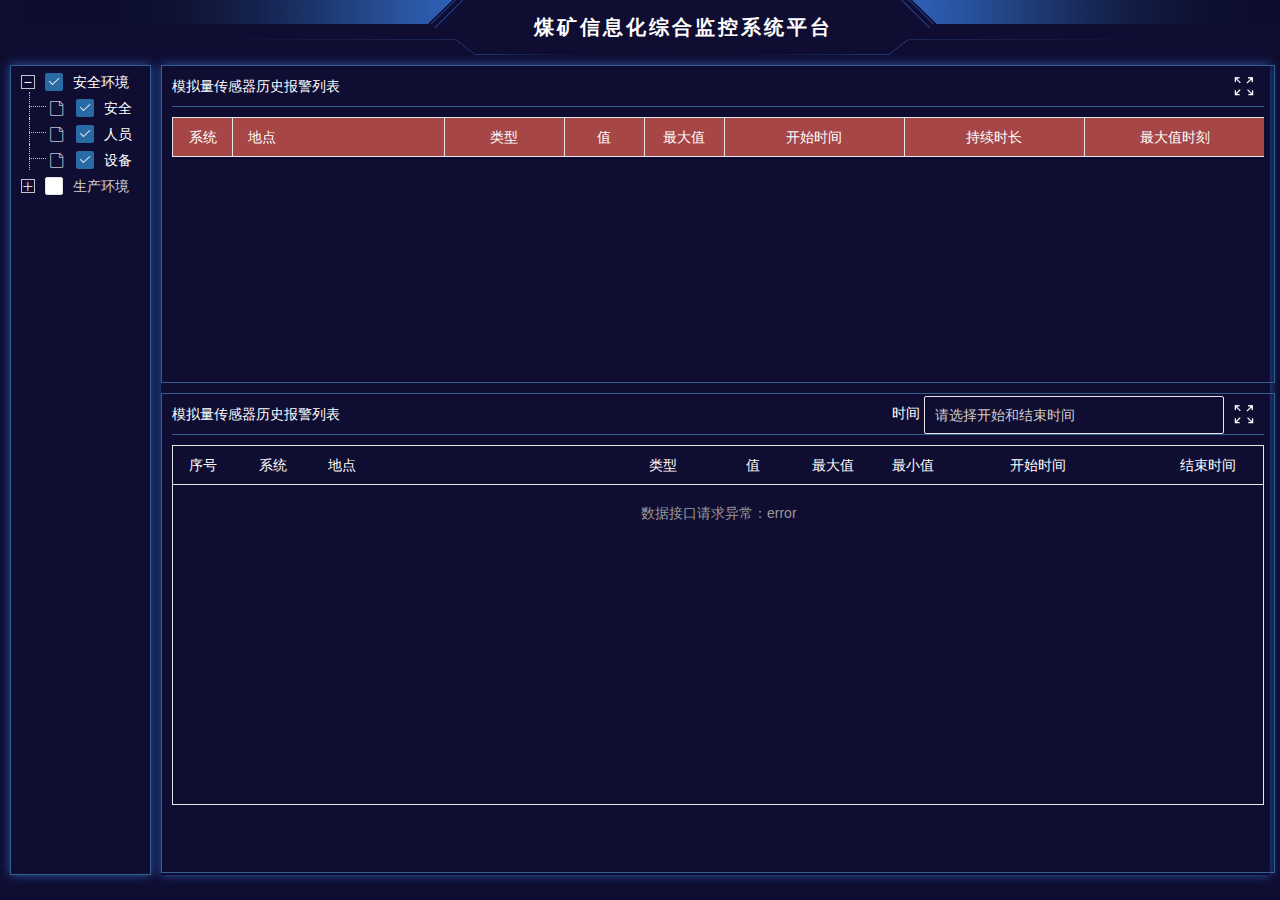
<file: index.html>
<!DOCTYPE html>
<html lang="en">
<head>
    <meta charset="UTF-8">
    <title>煤矿信息化综合监控系统平台</title>
    <link rel="stylesheet" href="css/common.css">
    <link rel="stylesheet" href="layui/css/layui.css">
    <link rel="stylesheet" href="css/index.css">
    <link rel="stylesheet" href="css/scrollbar.css">
</head>
<body>
<div class="main">
    <div class="header">
        <div class="bg_header">
            <div class="header_nav fl t_title">
                煤矿信息化综合监控系统平台
            </div>
            <div id="time"></div>
        </div>
        <div class="clear"></div>
    </div>
    <div class="content">
        <div class="leftBar">
            <div id="tree" class="demo-tree-more"></div>
        </div>
        <div class="right">
            <div class="table table1">
                <div class="title">
                    模拟量传感器历史报警列表
                    <img src="image/open.png" class="cursor" onclick="screen(1)" width="20px" alt="全屏">
                </div>
                <div class="stamp-top">
                    <table class="layui-table table1-head" >
                        <colgroup>
                            <!--<col width="60">-->
                            <col width="60">
                            <col width="">
                            <col width="120">
                            <col width="80">
                            <col width="80">
                            <col width="180">
                            <col width="180">
                            <col width="180">
                        </colgroup>
                        <tr>
                            <!--<th>序号</th>-->
                            <th>系统</th>
                            <th class="left">地点</th>
                            <th>类型</th>
                            <th>值</th>
                            <th>最大值</th>
                            <th>开始时间</th>
                            <th>持续时长</th>
                            <th>最大值时刻</th>
                        </tr>
                    </table>
                </div>
                <div class="stamp-list" id="parent">
                    <table class="layui-table table1-tbody" id="staffTable">
                        <colgroup>
                            <!--<col width="60">-->
                            <col width="60">
                            <col width="">
                            <col width="120">
                            <col width="80">
                            <col width="80">
                            <col width="180">
                            <col width="180">
                            <col width="178">
                        </colgroup>
                    </table>
                    <table class="layui-table table1-tbody" id="staffTables" style="margin-top: -10px">
                        <colgroup>
                            <col width="60">
                            <col width="">
                            <col width="120">
                            <col width="80">
                            <col width="80">
                            <col width="180">
                            <col width="180">
                            <col width="178">
                        </colgroup>
                    </table>
                </div>


                <!--<table class="layui-hide" id="tableData1"></table>-->
            </div>
            <div class="table table2">
                <div class="title">
                    模拟量传感器历史报警列表
                    <img src="image/open.png" class="cursor" onclick="screen(2)" width="20px" alt="全屏">
                    <div class="layui-inline fr">
                        <label class="layui-form-label">时间</label>
                        <div class="layui-input-inline">
                            <input type="text" class="layui-input" id="date" placeholder="请选择开始和结束时间 ">
                        </div>
                    </div>
                </div>
                <table class="layui-hide" id="tableData2"></table>
            </div>
        </div>
    </div>
</div>

<script src="js/jquery.min.js"></script>
<script src="layui/layui.js"></script>
<script src="js/scrollbar.js"></script>
<script src="js/index.js"></script>
<script>
//    $('.stamp-list').mCustomScrollbar();
    (function () {
        var parent = document.getElementById('parent');
        var child1 = document.getElementById('staffTable');
        var child2 = document.getElementById('staffTables');
//        child2.innerHTML = child1.innerHTML;
        if($('#staffTable tr').size() > 5){
            setInterval(function () {
                if(parent.scrollTop >= child1.scrollHeight) {
                    parent.scrollTop = 0;
                } else {
                    parent.scrollTop++;
                }
            }, 20);
            console.log('top',top)
        }

    })()

</script>
</body>
</html>
</file>
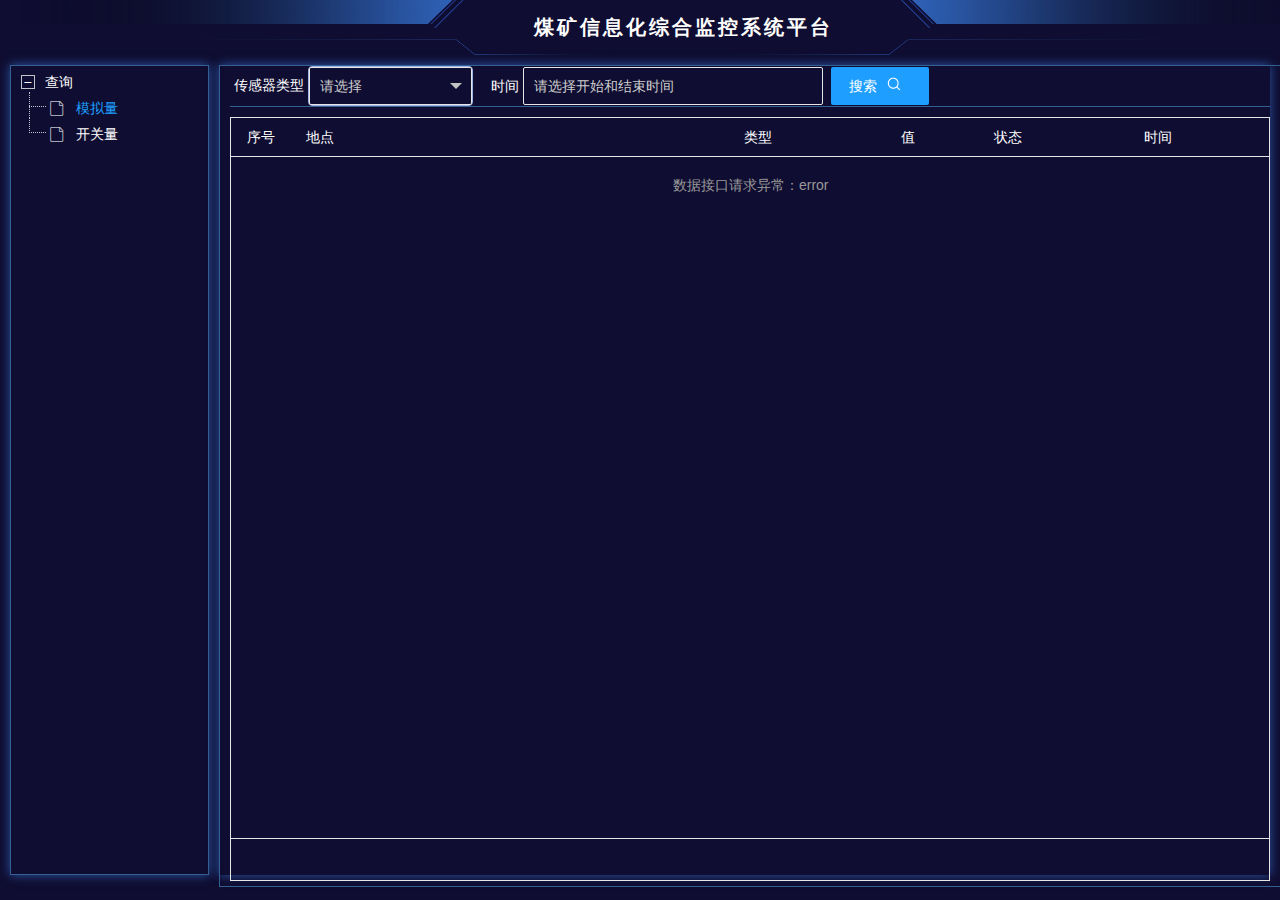
<file: list.html>
<!DOCTYPE html>
<html lang="en">
<head>
    <meta charset="UTF-8">
    <title>煤矿信息化综合监控系统平台</title>
    <link rel="stylesheet" href="css/common.css">
    <link rel="stylesheet" href="layui/css/layui.css">
    <link rel="stylesheet" href="css/index.css">
    <style>
        .tree-txt-active{
            color :#1e9fff;
        }
        #box{
            height: 200px;
            border:1px solid red
        }
    </style>
</head>
<body>

<div class="main">
    <div class="header">
        <div class="bg_header">
            <div class="header_nav fl t_title">
                煤矿信息化综合监控系统平台
            </div>
            <div id="time"></div>
        </div>
        <div class="clear"></div>
    </div>
    <div class="content">
        <div class="leftBar">
            <div id="tree" class="demo-tree demo-tree-box"></div>
        </div>
        <div class="right list">
            <div class="table table2">
                <div class="title">
                    <form class="layui-form" action="">
                        <div class="layui-form-item">
                            <!--<div class="layui-inline">-->
                                <!--<label class="layui-form-label">煤矿</label>-->
                                <!--<div class="layui-input-inline" style="width: 100px">-->
                                    <!--<select name="modules" lay-verify="required" lay-search="" lay-filter='meikuang'>-->
                                        <!--<option value="">请选择</option>-->
                                    <!--</select>-->
                                <!--</div>-->
                            <!--</div>-->
                            <!--<div class="layui-inline">-->
                                <!--<label class="layui-form-label">报警类型</label>-->
                                <!--<div class="layui-input-inline" style="width: 100px">-->
                                    <!--<select name="modules" lay-verify="required" lay-search=""  lay-filter='baojing'>-->
                                        <!--<option value="">请选择</option>-->
                                    <!--</select>-->
                                <!--</div>-->
                            <!--</div>-->
                            <div class="layui-inline">
                                <label class="layui-form-label">传感器类型</label>
                                <div class="layui-input-inline" style="width: 165px">
                                    <select name="modules" lay-verify="required" lay-search="" lay-filter='sensor'>
                                        <!--<option value="">请选择</option>-->
                                    </select>
                                </div>
                            </div>
                            <!--<div class="layui-inline">-->
                                <!--<label class="layui-form-label">范围</label>-->
                                <!--<div class="layui-input-inline" style="width: 150px">-->
                                    <!--<input type="text" class="layui-input fl" style="width: 60px">-->
                                    <!--<div class="fl p10">至</div>-->
                                    <!--<input type="text" class="layui-input fl" style="width: 60px">-->
                                <!--</div>-->
                            <!--</div>-->
                            <div class="layui-inline">
                                <label class="layui-form-label">时间</label>
                                <div class="layui-input-inline">
                                    <input type="text" class="layui-input" id="date" placeholder="请选择开始和结束时间 ">
                                </div>
                            </div>
                            <button type="button" class="layui-btn layui-btn-normal" onclick="searchBtn()"><img src="image/search.png" alt="" >搜索</button>
                        </div>
                    </form>

                </div>
                <table class="layui-hide" id="tableData2"></table>
            </div>
        </div>
    </div>
</div>

<script src="js/jquery.min.js"></script>
<script src="layui/layui.js"></script>
<script src="js/list.js"></script>
<script>
    $('.table2').css('height',window.innerHeight-80+'px');
</script>
</body>
</html>
</file>
<file: css/common.css>
@charset "utf-8";
*{margin:0;padding:0;}
html,body,footer,button,div,dd,dt,dl,a,b,i,em,form,h1,h2,h3,h4,h5,h6,input,label,li,nav,p,select,span,td,textarea,ul { padding: 0; margin: 0; }
ul,li,ol { list-style: none; }
a { text-decoration: none; color: #FFFFFF;-webkit-tap-highlight-color: rgba(255, 255, 255, 0);-webkit-user-select: none;-moz-user-focus: none;-moz-user-select: none; }
i { font-style: normal; }
p{ word-wrap:break-word; }
b,h1,h2,h3,h4 {font-weight: normal;font-size: 14px;}
a:active, a:focus, a:hover, button, input, textarea, select { outline: none; }
img { border: 0;vertical-align:middle; }
button, input[type=button], input[type=number], input[type=search], input[type=submit], input[type=tel], input[type=text], textarea { -webkit-appearance: none }
.clear { clear: both; display: block; line-height: 0; font-size: 0; height: 0; visibility: hidden }
::-webkit-input-placeholder { color: #999; }
::-moz-placeholder { color: #999; }
:-ms-input-placeholder { color: #999; }
.flex {display: -webkit-box;display: -moz-box;display: -ms-flexbox;display: -webkit-flex;display: flex;}
html,body{
	width:100%;
	height:100%;
	font-size: 62.5%;
	font-family: Microsoft Yahei;
	color: #333;
	-webkit-font-smoothing: antialiased;
}
.br{
	border-right:1px solid #d5d5d5;
}
.p10{
	padding: 0 5px;
	display: inline-block;
}
.bb{border-bottom: 1px solid #d5d5d5;position:relative}
.w-10{
	width:10%;
}
.w-20{
	width:20%;
}
.w-30{
	width:30%;
}
.w-40{
	width:40%;
}
.w-50{
	width:50%;
}
.w-80{
	width:80%;
}
.fl{
	float: left;
}
.fr{
	float: right;
}
.clear{
	clear: both;
}
.table1 ::-webkit-scrollbar {
	width: 2px;
	height: 4px;
	/*margin-right: -10px;*/
	position: absolute;
	right: 0;
	/*right: -30px;*/
}
.table1 ::-webkit-scrollbar-thumb {
border-radius: 5px;
/*-webkit-box-shadow: inset 0 0 5px rgba(0, 0, 0, 0.2);*/
/*background: rgba(0, 0, 0, 0.2);*/
background:#ccc;
}

.table1 ::-webkit-scrollbar-track {
/*-webkit-box-shadow: inset 0 0 5px rgba(0, 0, 0, 0.2);*/
	border-radius: 0;
	background: rgba(0, 0, 0, 0.1);
}
</file>
<file: layui/css/layui.css>
/** layui-v2.5.6 MIT License By https://www.layui.com */
 .layui-inline,img{display:inline-block;vertical-align:middle}h1,h2,h3,h4,h5,h6{font-weight:400}.layui-edge,.layui-header,.layui-inline,.layui-main{position:relative}.layui-body,.layui-edge,.layui-elip{overflow:hidden}.layui-btn,.layui-edge,.layui-inline,img{vertical-align:middle}.layui-btn,.layui-disabled,.layui-icon,.layui-unselect{-moz-user-select:none;-webkit-user-select:none;-ms-user-select:none}.layui-elip,.layui-form-checkbox span,.layui-form-pane .layui-form-label{text-overflow:ellipsis;white-space:nowrap}.layui-breadcrumb,.layui-tree-btnGroup{visibility:hidden}blockquote,body,button,dd,div,dl,dt,form,h1,h2,h3,h4,h5,h6,input,li,ol,p,pre,td,textarea,th,ul{margin:0;padding:0;-webkit-tap-highlight-color:rgba(0,0,0,0)}a:active,a:hover{outline:0}img{border:none}li{list-style:none}table{border-collapse:collapse;border-spacing:0}h4,h5,h6{font-size:100%}button,input,optgroup,option,select,textarea{font-family:inherit;font-size:inherit;font-style:inherit;font-weight:inherit;outline:0}pre{white-space:pre-wrap;white-space:-moz-pre-wrap;white-space:-pre-wrap;white-space:-o-pre-wrap;word-wrap:break-word}body{line-height:24px;font:14px Helvetica Neue,Helvetica,PingFang SC,Tahoma,Arial,sans-serif}hr{height:1px;margin:10px 0;border:0;clear:both}a{color:#333;text-decoration:none}a:hover{color:#777}a cite{font-style:normal;*cursor:pointer}.layui-border-box,.layui-border-box *{box-sizing:border-box}.layui-box,.layui-box *{box-sizing:content-box}.layui-clear{clear:both;*zoom:1}.layui-clear:after{content:'\20';clear:both;*zoom:1;display:block;height:0}.layui-inline{*display:inline;*zoom:1}.layui-edge{display:inline-block;width:0;height:0;border-width:6px;border-style:dashed;border-color:transparent}.layui-edge-top{top:-4px;border-bottom-color:#999;border-bottom-style:solid}.layui-edge-right{border-left-color:#999;border-left-style:solid}.layui-edge-bottom{top:2px;border-top-color:#999;border-top-style:solid}.layui-edge-left{border-right-color:#999;border-right-style:solid}.layui-disabled,.layui-disabled:hover{color:#d2d2d2!important;cursor:not-allowed!important}.layui-circle{border-radius:100%}.layui-show{display:block!important}.layui-hide{display:none!important}@font-face{font-family:layui-icon;src:url(../font/iconfont.eot?v=256);src:url(../font/iconfont.eot?v=256#iefix) format('embedded-opentype'),url(../font/iconfont.woff2?v=256) format('woff2'),url(../font/iconfont.woff?v=256) format('woff'),url(../font/iconfont.ttf?v=256) format('truetype'),url(../font/iconfont.svg?v=256#layui-icon) format('svg')}.layui-icon{font-family:layui-icon!important;font-size:16px;font-style:normal;-webkit-font-smoothing:antialiased;-moz-osx-font-smoothing:grayscale}.layui-icon-reply-fill:before{content:"\e611"}.layui-icon-set-fill:before{content:"\e614"}.layui-icon-menu-fill:before{content:"\e60f"}.layui-icon-search:before{content:"\e615"}.layui-icon-share:before{content:"\e641"}.layui-icon-set-sm:before{content:"\e620"}.layui-icon-engine:before{content:"\e628"}.layui-icon-close:before{content:"\1006"}.layui-icon-close-fill:before{content:"\1007"}.layui-icon-chart-screen:before{content:"\e629"}.layui-icon-star:before{content:"\e600"}.layui-icon-circle-dot:before{content:"\e617"}.layui-icon-chat:before{content:"\e606"}.layui-icon-release:before{content:"\e609"}.layui-icon-list:before{content:"\e60a"}.layui-icon-chart:before{content:"\e62c"}.layui-icon-ok-circle:before{content:"\1005"}.layui-icon-layim-theme:before{content:"\e61b"}.layui-icon-table:before{content:"\e62d"}.layui-icon-right:before{content:"\e602"}.layui-icon-left:before{content:"\e603"}.layui-icon-cart-simple:before{content:"\e698"}.layui-icon-face-cry:before{content:"\e69c"}.layui-icon-face-smile:before{content:"\e6af"}.layui-icon-survey:before{content:"\e6b2"}.layui-icon-tree:before{content:"\e62e"}.layui-icon-ie:before{content:"\e7bb"}.layui-icon-upload-circle:before{content:"\e62f"}.layui-icon-add-circle:before{content:"\e61f"}.layui-icon-download-circle:before{content:"\e601"}.layui-icon-templeate-1:before{content:"\e630"}.layui-icon-util:before{content:"\e631"}.layui-icon-face-surprised:before{content:"\e664"}.layui-icon-edit:before{content:"\e642"}.layui-icon-speaker:before{content:"\e645"}.layui-icon-down:before{content:"\e61a"}.layui-icon-file:before{content:"\e621"}.layui-icon-layouts:before{content:"\e632"}.layui-icon-rate-half:before{content:"\e6c9"}.layui-icon-add-circle-fine:before{content:"\e608"}.layui-icon-prev-circle:before{content:"\e633"}.layui-icon-read:before{content:"\e705"}.layui-icon-404:before{content:"\e61c"}.layui-icon-carousel:before{content:"\e634"}.layui-icon-help:before{content:"\e607"}.layui-icon-code-circle:before{content:"\e635"}.layui-icon-windows:before{content:"\e67f"}.layui-icon-water:before{content:"\e636"}.layui-icon-username:before{content:"\e66f"}.layui-icon-find-fill:before{content:"\e670"}.layui-icon-about:before{content:"\e60b"}.layui-icon-location:before{content:"\e715"}.layui-icon-up:before{content:"\e619"}.layui-icon-pause:before{content:"\e651"}.layui-icon-date:before{content:"\e637"}.layui-icon-layim-uploadfile:before{content:"\e61d"}.layui-icon-delete:before{content:"\e640"}.layui-icon-play:before{content:"\e652"}.layui-icon-top:before{content:"\e604"}.layui-icon-firefox:before{content:"\e686"}.layui-icon-friends:before{content:"\e612"}.layui-icon-refresh-3:before{content:"\e9aa"}.layui-icon-ok:before{content:"\e605"}.layui-icon-layer:before{content:"\e638"}.layui-icon-face-smile-fine:before{content:"\e60c"}.layui-icon-dollar:before{content:"\e659"}.layui-icon-group:before{content:"\e613"}.layui-icon-layim-download:before{content:"\e61e"}.layui-icon-picture-fine:before{content:"\e60d"}.layui-icon-link:before{content:"\e64c"}.layui-icon-diamond:before{content:"\e735"}.layui-icon-log:before{content:"\e60e"}.layui-icon-key:before{content:"\e683"}.layui-icon-rate-solid:before{content:"\e67a"}.layui-icon-fonts-del:before{content:"\e64f"}.layui-icon-unlink:before{content:"\e64d"}.layui-icon-fonts-clear:before{content:"\e639"}.layui-icon-triangle-r:before{content:"\e623"}.layui-icon-circle:before{content:"\e63f"}.layui-icon-radio:before{content:"\e643"}.layui-icon-align-center:before{content:"\e647"}.layui-icon-align-right:before{content:"\e648"}.layui-icon-align-left:before{content:"\e649"}.layui-icon-loading-1:before{content:"\e63e"}.layui-icon-return:before{content:"\e65c"}.layui-icon-fonts-strong:before{content:"\e62b"}.layui-icon-upload:before{content:"\e67c"}.layui-icon-dialogue:before{content:"\e63a"}.layui-icon-video:before{content:"\e6ed"}.layui-icon-headset:before{content:"\e6fc"}.layui-icon-cellphone-fine:before{content:"\e63b"}.layui-icon-add-1:before{content:"\e654"}.layui-icon-face-smile-b:before{content:"\e650"}.layui-icon-fonts-html:before{content:"\e64b"}.layui-icon-screen-full:before{content:"\e622"}.layui-icon-form:before{content:"\e63c"}.layui-icon-cart:before{content:"\e657"}.layui-icon-camera-fill:before{content:"\e65d"}.layui-icon-tabs:before{content:"\e62a"}.layui-icon-heart-fill:before{content:"\e68f"}.layui-icon-fonts-code:before{content:"\e64e"}.layui-icon-ios:before{content:"\e680"}.layui-icon-at:before{content:"\e687"}.layui-icon-fire:before{content:"\e756"}.layui-icon-set:before{content:"\e716"}.layui-icon-fonts-u:before{content:"\e646"}.layui-icon-triangle-d:before{content:"\e625"}.layui-icon-tips:before{content:"\e702"}.layui-icon-picture:before{content:"\e64a"}.layui-icon-more-vertical:before{content:"\e671"}.layui-icon-bluetooth:before{content:"\e689"}.layui-icon-flag:before{content:"\e66c"}.layui-icon-loading:before{content:"\e63d"}.layui-icon-fonts-i:before{content:"\e644"}.layui-icon-refresh-1:before{content:"\e666"}.layui-icon-rmb:before{content:"\e65e"}.layui-icon-addition:before{content:"\e624"}.layui-icon-home:before{content:"\e68e"}.layui-icon-time:before{content:"\e68d"}.layui-icon-user:before{content:"\e770"}.layui-icon-notice:before{content:"\e667"}.layui-icon-chrome:before{content:"\e68a"}.layui-icon-edge:before{content:"\e68b"}.layui-icon-login-weibo:before{content:"\e675"}.layui-icon-voice:before{content:"\e688"}.layui-icon-upload-drag:before{content:"\e681"}.layui-icon-login-qq:before{content:"\e676"}.layui-icon-snowflake:before{content:"\e6b1"}.layui-icon-heart:before{content:"\e68c"}.layui-icon-logout:before{content:"\e682"}.layui-icon-file-b:before{content:"\e655"}.layui-icon-template:before{content:"\e663"}.layui-icon-transfer:before{content:"\e691"}.layui-icon-auz:before{content:"\e672"}.layui-icon-console:before{content:"\e665"}.layui-icon-app:before{content:"\e653"}.layui-icon-prev:before{content:"\e65a"}.layui-icon-website:before{content:"\e7ae"}.layui-icon-next:before{content:"\e65b"}.layui-icon-component:before{content:"\e857"}.layui-icon-android:before{content:"\e684"}.layui-icon-more:before{content:"\e65f"}.layui-icon-login-wechat:before{content:"\e677"}.layui-icon-shrink-right:before{content:"\e668"}.layui-icon-spread-left:before{content:"\e66b"}.layui-icon-camera:before{content:"\e660"}.layui-icon-note:before{content:"\e66e"}.layui-icon-refresh:before{content:"\e669"}.layui-icon-female:before{content:"\e661"}.layui-icon-male:before{content:"\e662"}.layui-icon-screen-restore:before{content:"\e758"}.layui-icon-password:before{content:"\e673"}.layui-icon-senior:before{content:"\e674"}.layui-icon-theme:before{content:"\e66a"}.layui-icon-tread:before{content:"\e6c5"}.layui-icon-praise:before{content:"\e6c6"}.layui-icon-star-fill:before{content:"\e658"}.layui-icon-rate:before{content:"\e67b"}.layui-icon-template-1:before{content:"\e656"}.layui-icon-vercode:before{content:"\e679"}.layui-icon-service:before{content:"\e626"}.layui-icon-cellphone:before{content:"\e678"}.layui-icon-print:before{content:"\e66d"}.layui-icon-cols:before{content:"\e610"}.layui-icon-wifi:before{content:"\e7e0"}.layui-icon-export:before{content:"\e67d"}.layui-icon-rss:before{content:"\e808"}.layui-icon-slider:before{content:"\e714"}.layui-icon-email:before{content:"\e618"}.layui-icon-subtraction:before{content:"\e67e"}.layui-icon-mike:before{content:"\e6dc"}.layui-icon-light:before{content:"\e748"}.layui-icon-gift:before{content:"\e627"}.layui-icon-mute:before{content:"\e685"}.layui-icon-reduce-circle:before{content:"\e616"}.layui-icon-music:before{content:"\e690"}.layui-main{width:1140px;margin:0 auto}.layui-header{z-index:1000;height:60px}.layui-header a:hover{transition:all .5s;-webkit-transition:all .5s}.layui-side{position:fixed;left:0;top:0;bottom:0;z-index:999;width:200px;overflow-x:hidden}.layui-side-scroll{position:relative;width:220px;height:100%;overflow-x:hidden}.layui-body{position:absolute;left:200px;right:0;top:0;bottom:0;z-index:998;width:auto;overflow-y:auto;box-sizing:border-box}.layui-layout-body{overflow:hidden}.layui-layout-admin .layui-header{background-color:#23262E}.layui-layout-admin .layui-side{top:60px;width:200px;overflow-x:hidden}.layui-layout-admin .layui-body{position:fixed;top:60px;bottom:44px}.layui-layout-admin .layui-main{width:auto;margin:0 15px}.layui-layout-admin .layui-footer{position:fixed;left:200px;right:0;bottom:0;height:44px;line-height:44px;padding:0 15px;background-color:#eee}.layui-layout-admin .layui-logo{position:absolute;left:0;top:0;width:200px;height:100%;line-height:60px;text-align:center;color:#009688;font-size:16px}.layui-layout-admin .layui-header .layui-nav{background:0 0}.layui-layout-left{position:absolute!important;left:200px;top:0}.layui-layout-right{position:absolute!important;right:0;top:0}.layui-container{position:relative;margin:0 auto;padding:0 15px;box-sizing:border-box}.layui-fluid{position:relative;margin:0 auto;padding:0 15px}.layui-row:after,.layui-row:before{content:'';display:block;clear:both}.layui-col-lg1,.layui-col-lg10,.layui-col-lg11,.layui-col-lg12,.layui-col-lg2,.layui-col-lg3,.layui-col-lg4,.layui-col-lg5,.layui-col-lg6,.layui-col-lg7,.layui-col-lg8,.layui-col-lg9,.layui-col-md1,.layui-col-md10,.layui-col-md11,.layui-col-md12,.layui-col-md2,.layui-col-md3,.layui-col-md4,.layui-col-md5,.layui-col-md6,.layui-col-md7,.layui-col-md8,.layui-col-md9,.layui-col-sm1,.layui-col-sm10,.layui-col-sm11,.layui-col-sm12,.layui-col-sm2,.layui-col-sm3,.layui-col-sm4,.layui-col-sm5,.layui-col-sm6,.layui-col-sm7,.layui-col-sm8,.layui-col-sm9,.layui-col-xs1,.layui-col-xs10,.layui-col-xs11,.layui-col-xs12,.layui-col-xs2,.layui-col-xs3,.layui-col-xs4,.layui-col-xs5,.layui-col-xs6,.layui-col-xs7,.layui-col-xs8,.layui-col-xs9{position:relative;display:block;box-sizing:border-box}.layui-col-xs1,.layui-col-xs10,.layui-col-xs11,.layui-col-xs12,.layui-col-xs2,.layui-col-xs3,.layui-col-xs4,.layui-col-xs5,.layui-col-xs6,.layui-col-xs7,.layui-col-xs8,.layui-col-xs9{float:left}.layui-col-xs1{width:8.33333333%}.layui-col-xs2{width:16.66666667%}.layui-col-xs3{width:25%}.layui-col-xs4{width:33.33333333%}.layui-col-xs5{width:41.66666667%}.layui-col-xs6{width:50%}.layui-col-xs7{width:58.33333333%}.layui-col-xs8{width:66.66666667%}.layui-col-xs9{width:75%}.layui-col-xs10{width:83.33333333%}.layui-col-xs11{width:91.66666667%}.layui-col-xs12{width:100%}.layui-col-xs-offset1{margin-left:8.33333333%}.layui-col-xs-offset2{margin-left:16.66666667%}.layui-col-xs-offset3{margin-left:25%}.layui-col-xs-offset4{margin-left:33.33333333%}.layui-col-xs-offset5{margin-left:41.66666667%}.layui-col-xs-offset6{margin-left:50%}.layui-col-xs-offset7{margin-left:58.33333333%}.layui-col-xs-offset8{margin-left:66.66666667%}.layui-col-xs-offset9{margin-left:75%}.layui-col-xs-offset10{margin-left:83.33333333%}.layui-col-xs-offset11{margin-left:91.66666667%}.layui-col-xs-offset12{margin-left:100%}@media screen and (max-width:768px){.layui-hide-xs{display:none!important}.layui-show-xs-block{display:block!important}.layui-show-xs-inline{display:inline!important}.layui-show-xs-inline-block{display:inline-block!important}}@media screen and (min-width:768px){.layui-container{width:750px}.layui-hide-sm{display:none!important}.layui-show-sm-block{display:block!important}.layui-show-sm-inline{display:inline!important}.layui-show-sm-inline-block{display:inline-block!important}.layui-col-sm1,.layui-col-sm10,.layui-col-sm11,.layui-col-sm12,.layui-col-sm2,.layui-col-sm3,.layui-col-sm4,.layui-col-sm5,.layui-col-sm6,.layui-col-sm7,.layui-col-sm8,.layui-col-sm9{float:left}.layui-col-sm1{width:8.33333333%}.layui-col-sm2{width:16.66666667%}.layui-col-sm3{width:25%}.layui-col-sm4{width:33.33333333%}.layui-col-sm5{width:41.66666667%}.layui-col-sm6{width:50%}.layui-col-sm7{width:58.33333333%}.layui-col-sm8{width:66.66666667%}.layui-col-sm9{width:75%}.layui-col-sm10{width:83.33333333%}.layui-col-sm11{width:91.66666667%}.layui-col-sm12{width:100%}.layui-col-sm-offset1{margin-left:8.33333333%}.layui-col-sm-offset2{margin-left:16.66666667%}.layui-col-sm-offset3{margin-left:25%}.layui-col-sm-offset4{margin-left:33.33333333%}.layui-col-sm-offset5{margin-left:41.66666667%}.layui-col-sm-offset6{margin-left:50%}.layui-col-sm-offset7{margin-left:58.33333333%}.layui-col-sm-offset8{margin-left:66.66666667%}.layui-col-sm-offset9{margin-left:75%}.layui-col-sm-offset10{margin-left:83.33333333%}.layui-col-sm-offset11{margin-left:91.66666667%}.layui-col-sm-offset12{margin-left:100%}}@media screen and (min-width:992px){.layui-container{width:970px}.layui-hide-md{display:none!important}.layui-show-md-block{display:block!important}.layui-show-md-inline{display:inline!important}.layui-show-md-inline-block{display:inline-block!important}.layui-col-md1,.layui-col-md10,.layui-col-md11,.layui-col-md12,.layui-col-md2,.layui-col-md3,.layui-col-md4,.layui-col-md5,.layui-col-md6,.layui-col-md7,.layui-col-md8,.layui-col-md9{float:left}.layui-col-md1{width:8.33333333%}.layui-col-md2{width:16.66666667%}.layui-col-md3{width:25%}.layui-col-md4{width:33.33333333%}.layui-col-md5{width:41.66666667%}.layui-col-md6{width:50%}.layui-col-md7{width:58.33333333%}.layui-col-md8{width:66.66666667%}.layui-col-md9{width:75%}.layui-col-md10{width:83.33333333%}.layui-col-md11{width:91.66666667%}.layui-col-md12{width:100%}.layui-col-md-offset1{margin-left:8.33333333%}.layui-col-md-offset2{margin-left:16.66666667%}.layui-col-md-offset3{margin-left:25%}.layui-col-md-offset4{margin-left:33.33333333%}.layui-col-md-offset5{margin-left:41.66666667%}.layui-col-md-offset6{margin-left:50%}.layui-col-md-offset7{margin-left:58.33333333%}.layui-col-md-offset8{margin-left:66.66666667%}.layui-col-md-offset9{margin-left:75%}.layui-col-md-offset10{margin-left:83.33333333%}.layui-col-md-offset11{margin-left:91.66666667%}.layui-col-md-offset12{margin-left:100%}}@media screen and (min-width:1200px){.layui-container{width:1170px}.layui-hide-lg{display:none!important}.layui-show-lg-block{display:block!important}.layui-show-lg-inline{display:inline!important}.layui-show-lg-inline-block{display:inline-block!important}.layui-col-lg1,.layui-col-lg10,.layui-col-lg11,.layui-col-lg12,.layui-col-lg2,.layui-col-lg3,.layui-col-lg4,.layui-col-lg5,.layui-col-lg6,.layui-col-lg7,.layui-col-lg8,.layui-col-lg9{float:left}.layui-col-lg1{width:8.33333333%}.layui-col-lg2{width:16.66666667%}.layui-col-lg3{width:25%}.layui-col-lg4{width:33.33333333%}.layui-col-lg5{width:41.66666667%}.layui-col-lg6{width:50%}.layui-col-lg7{width:58.33333333%}.layui-col-lg8{width:66.66666667%}.layui-col-lg9{width:75%}.layui-col-lg10{width:83.33333333%}.layui-col-lg11{width:91.66666667%}.layui-col-lg12{width:100%}.layui-col-lg-offset1{margin-left:8.33333333%}.layui-col-lg-offset2{margin-left:16.66666667%}.layui-col-lg-offset3{margin-left:25%}.layui-col-lg-offset4{margin-left:33.33333333%}.layui-col-lg-offset5{margin-left:41.66666667%}.layui-col-lg-offset6{margin-left:50%}.layui-col-lg-offset7{margin-left:58.33333333%}.layui-col-lg-offset8{margin-left:66.66666667%}.layui-col-lg-offset9{margin-left:75%}.layui-col-lg-offset10{margin-left:83.33333333%}.layui-col-lg-offset11{margin-left:91.66666667%}.layui-col-lg-offset12{margin-left:100%}}.layui-col-space1{margin:-.5px}.layui-col-space1>*{padding:.5px}.layui-col-space2{margin:-1px}.layui-col-space2>*{padding:1px}.layui-col-space4{margin:-2px}.layui-col-space4>*{padding:2px}.layui-col-space5{margin:-2.5px}.layui-col-space5>*{padding:2.5px}.layui-col-space6{margin:-3px}.layui-col-space6>*{padding:3px}.layui-col-space8{margin:-4px}.layui-col-space8>*{padding:4px}.layui-col-space10{margin:-5px}.layui-col-space10>*{padding:5px}.layui-col-space12{margin:-6px}.layui-col-space12>*{padding:6px}.layui-col-space14{margin:-7px}.layui-col-space14>*{padding:7px}.layui-col-space15{margin:-7.5px}.layui-col-space15>*{padding:7.5px}.layui-col-space16{margin:-8px}.layui-col-space16>*{padding:8px}.layui-col-space18{margin:-9px}.layui-col-space18>*{padding:9px}.layui-col-space20{margin:-10px}.layui-col-space20>*{padding:10px}.layui-col-space22{margin:-11px}.layui-col-space22>*{padding:11px}.layui-col-space24{margin:-12px}.layui-col-space24>*{padding:12px}.layui-col-space25{margin:-12.5px}.layui-col-space25>*{padding:12.5px}.layui-col-space26{margin:-13px}.layui-col-space26>*{padding:13px}.layui-col-space28{margin:-14px}.layui-col-space28>*{padding:14px}.layui-col-space30{margin:-15px}.layui-col-space30>*{padding:15px}.layui-btn,.layui-input,.layui-select,.layui-textarea,.layui-upload-button{outline:0;-webkit-appearance:none;transition:all .3s;-webkit-transition:all .3s;box-sizing:border-box}.layui-elem-quote{margin-bottom:10px;padding:15px;line-height:22px;border-left:5px solid #009688;border-radius:0 2px 2px 0;background-color:#f2f2f2}.layui-quote-nm{border-style:solid;border-width:1px 1px 1px 5px;background:0 0}.layui-elem-field{margin-bottom:10px;padding:0;border-width:1px;border-style:solid}.layui-elem-field legend{margin-left:20px;padding:0 10px;font-size:20px;font-weight:300}.layui-field-title{margin:10px 0 20px;border-width:1px 0 0}.layui-field-box{padding:10px 15px}.layui-field-title .layui-field-box{padding:10px 0}.layui-progress{position:relative;height:6px;border-radius:20px;background-color:#e2e2e2}.layui-progress-bar{position:absolute;left:0;top:0;width:0;max-width:100%;height:6px;border-radius:20px;text-align:right;background-color:#5FB878;transition:all .3s;-webkit-transition:all .3s}.layui-progress-big,.layui-progress-big .layui-progress-bar{height:18px;line-height:18px}.layui-progress-text{position:relative;top:-20px;line-height:18px;font-size:12px;color:#666}.layui-progress-big .layui-progress-text{position:static;padding:0 10px;color:#fff}.layui-collapse{border-width:1px;border-style:solid;border-radius:2px}.layui-colla-content,.layui-colla-item{border-top-width:1px;border-top-style:solid}.layui-colla-item:first-child{border-top:none}.layui-colla-title{position:relative;height:42px;line-height:42px;padding:0 15px 0 35px;color:#333;background-color:#f2f2f2;cursor:pointer;font-size:14px;overflow:hidden}.layui-colla-content{display:none;padding:10px 15px;line-height:22px;color:#666}.layui-colla-icon{position:absolute;left:15px;top:0;font-size:14px}.layui-card{margin-bottom:15px;border-radius:2px;background-color:#fff;box-shadow:0 1px 2px 0 rgba(0,0,0,.05)}.layui-card:last-child{margin-bottom:0}.layui-card-header{position:relative;height:42px;line-height:42px;padding:0 15px;border-bottom:1px solid #f6f6f6;color:#333;border-radius:2px 2px 0 0;font-size:14px}.layui-bg-black,.layui-bg-blue,.layui-bg-cyan,.layui-bg-green,.layui-bg-orange,.layui-bg-red{color:#fff!important}.layui-card-body{position:relative;padding:10px 15px;line-height:24px}.layui-card-body[pad15]{padding:15px}.layui-card-body[pad20]{padding:20px}.layui-card-body .layui-table{margin:5px 0}.layui-card .layui-tab{margin:0}.layui-panel-window{position:relative;padding:15px;border-radius:0;border-top:5px solid #E6E6E6;background-color:#fff}.layui-auxiliar-moving{position:fixed;left:0;right:0;top:0;bottom:0;width:100%;height:100%;background:0 0;z-index:9999999999}.layui-form-label,.layui-form-mid,.layui-form-select,.layui-input-block,.layui-input-inline,.layui-textarea{position:relative}.layui-bg-red{background-color:#FF5722!important}.layui-bg-orange{background-color:#FFB800!important}.layui-bg-green{background-color:#009688!important}.layui-bg-cyan{background-color:#2F4056!important}.layui-bg-blue{background-color:#1E9FFF!important}.layui-bg-black{background-color:#393D49!important}.layui-bg-gray{background-color:#eee!important;color:#666!important}.layui-badge-rim,.layui-colla-content,.layui-colla-item,.layui-collapse,.layui-elem-field,.layui-form-pane .layui-form-item[pane],.layui-form-pane .layui-form-label,.layui-input,.layui-layedit,.layui-layedit-tool,.layui-quote-nm,.layui-select,.layui-tab-bar,.layui-tab-card,.layui-tab-title,.layui-tab-title .layui-this:after,.layui-textarea{border-color:#e6e6e6}.layui-timeline-item:before,hr{background-color:#e6e6e6}.layui-text{line-height:22px;font-size:14px;color:#666}.layui-text h1,.layui-text h2,.layui-text h3{font-weight:500;color:#333}.layui-text h1{font-size:30px}.layui-text h2{font-size:24px}.layui-text h3{font-size:18px}.layui-text a:not(.layui-btn){color:#01AAED}.layui-text a:not(.layui-btn):hover{text-decoration:underline}.layui-text ul{padding:5px 0 5px 15px}.layui-text ul li{margin-top:5px;list-style-type:disc}.layui-text em,.layui-word-aux{color:#999!important;padding:0 5px!important}.layui-btn{display:inline-block;height:38px;line-height:38px;padding:0 18px;background-color:#009688;color:#fff;white-space:nowrap;text-align:center;font-size:14px;border:none;border-radius:2px;cursor:pointer}.layui-btn:hover{opacity:.8;filter:alpha(opacity=80);color:#fff}.layui-btn:active{opacity:1;filter:alpha(opacity=100)}.layui-btn+.layui-btn{margin-left:10px}.layui-btn-container{font-size:0}.layui-btn-container .layui-btn{margin-right:10px;margin-bottom:10px}.layui-btn-container .layui-btn+.layui-btn{margin-left:0}.layui-table .layui-btn-container .layui-btn{margin-bottom:9px}.layui-btn-radius{border-radius:100px}.layui-btn .layui-icon{margin-right:3px;font-size:18px;vertical-align:bottom;vertical-align:middle\9}.layui-btn-primary{border:1px solid #C9C9C9;background-color:#fff;color:#555}.layui-btn-primary:hover{border-color:#009688;color:#333}.layui-btn-normal{background-color:#1E9FFF}.layui-btn-warm{background-color:#FFB800}.layui-btn-danger{background-color:#FF5722}.layui-btn-checked{background-color:#5FB878}.layui-btn-disabled,.layui-btn-disabled:active,.layui-btn-disabled:hover{border:1px solid #e6e6e6;background-color:#FBFBFB;color:#C9C9C9;cursor:not-allowed;opacity:1}.layui-btn-lg{height:44px;line-height:44px;padding:0 25px;font-size:16px}.layui-btn-sm{height:30px;line-height:30px;padding:0 10px;font-size:12px}.layui-btn-sm i{font-size:16px!important}.layui-btn-xs{height:22px;line-height:22px;padding:0 5px;font-size:12px}.layui-btn-xs i{font-size:14px!important}.layui-btn-group{display:inline-block;vertical-align:middle;font-size:0}.layui-btn-group .layui-btn{margin-left:0!important;margin-right:0!important;border-left:1px solid rgba(255,255,255,.5);border-radius:0}.layui-btn-group .layui-btn-primary{border-left:none}.layui-btn-group .layui-btn-primary:hover{border-color:#C9C9C9;color:#009688}.layui-btn-group .layui-btn:first-child{border-left:none;border-radius:2px 0 0 2px}.layui-btn-group .layui-btn-primary:first-child{border-left:1px solid #c9c9c9}.layui-btn-group .layui-btn:last-child{border-radius:0 2px 2px 0}.layui-btn-group .layui-btn+.layui-btn{margin-left:0}.layui-btn-group+.layui-btn-group{margin-left:10px}.layui-btn-fluid{width:100%}.layui-input,.layui-select,.layui-textarea{height:38px;line-height:1.3;line-height:38px\9;border-width:1px;border-style:solid;background-color:#fff;border-radius:2px}.layui-input::-webkit-input-placeholder,.layui-select::-webkit-input-placeholder,.layui-textarea::-webkit-input-placeholder{line-height:1.3}.layui-input,.layui-textarea{display:block;width:100%;padding-left:10px}.layui-input:hover,.layui-textarea:hover{border-color:#D2D2D2!important}.layui-input:focus,.layui-textarea:focus{border-color:#C9C9C9!important}.layui-textarea{min-height:100px;height:auto;line-height:20px;padding:6px 10px;resize:vertical}.layui-select{padding:0 10px}.layui-form input[type=checkbox],.layui-form input[type=radio],.layui-form select{display:none}.layui-form [lay-ignore]{display:initial}.layui-form-item{margin-bottom:15px;clear:both;*zoom:1}.layui-form-item:after{content:'\20';clear:both;*zoom:1;display:block;height:0}.layui-form-label{float:left;display:block;padding:9px 15px;width:80px;font-weight:400;line-height:20px;text-align:right}.layui-form-label-col{display:block;float:none;padding:9px 0;line-height:20px;text-align:left}.layui-form-item .layui-inline{margin-bottom:5px;margin-right:10px}.layui-input-block{margin-left:110px;min-height:36px}.layui-input-inline{display:inline-block;vertical-align:middle}.layui-form-item .layui-input-inline{float:left;width:190px;margin-right:10px}.layui-form-text .layui-input-inline{width:auto}.layui-form-mid{float:left;display:block;padding:9px 0!important;line-height:20px;margin-right:10px}.layui-form-danger+.layui-form-select .layui-input,.layui-form-danger:focus{border-color:#FF5722!important}.layui-form-select .layui-input{padding-right:30px;cursor:pointer}.layui-form-select .layui-edge{position:absolute;right:10px;top:50%;margin-top:-3px;cursor:pointer;border-width:6px;border-top-color:#c2c2c2;border-top-style:solid;transition:all .3s;-webkit-transition:all .3s}.layui-form-select dl{display:none;position:absolute;left:0;top:42px;padding:5px 0;z-index:899;min-width:100%;border:1px solid #d2d2d2;max-height:300px;overflow-y:auto;background-color:#fff;border-radius:2px;box-shadow:0 2px 4px rgba(0,0,0,.12);box-sizing:border-box}.layui-form-select dl dd,.layui-form-select dl dt{padding:0 10px;line-height:36px;white-space:nowrap;overflow:hidden;text-overflow:ellipsis}.layui-form-select dl dt{font-size:12px;color:#999}.layui-form-select dl dd{cursor:pointer}.layui-form-select dl dd:hover{background-color:#f2f2f2;-webkit-transition:.5s all;transition:.5s all}.layui-form-select .layui-select-group dd{padding-left:20px}.layui-form-select dl dd.layui-select-tips{padding-left:10px!important;color:#999}.layui-form-select dl dd.layui-this{background-color:#5FB878;color:#fff}.layui-form-checkbox,.layui-form-select dl dd.layui-disabled{background-color:#fff}.layui-form-selected dl{display:block}.layui-form-checkbox,.layui-form-checkbox *,.layui-form-switch{display:inline-block;vertical-align:middle}.layui-form-selected .layui-edge{margin-top:-9px;-webkit-transform:rotate(180deg);transform:rotate(180deg);margin-top:-3px\9}:root .layui-form-selected .layui-edge{margin-top:-9px\0/IE9}.layui-form-selectup dl{top:auto;bottom:42px}.layui-select-none{margin:5px 0;text-align:center;color:#999}.layui-select-disabled .layui-disabled{border-color:#eee!important}.layui-select-disabled .layui-edge{border-top-color:#d2d2d2}.layui-form-checkbox{position:relative;height:30px;line-height:30px;margin-right:10px;padding-right:30px;cursor:pointer;font-size:0;-webkit-transition:.1s linear;transition:.1s linear;box-sizing:border-box}.layui-form-checkbox span{padding:0 10px;height:100%;font-size:14px;border-radius:2px 0 0 2px;background-color:#d2d2d2;color:#fff;overflow:hidden}.layui-form-checkbox:hover span{background-color:#c2c2c2}.layui-form-checkbox i{position:absolute;right:0;top:0;width:30px;height:28px;border:1px solid #d2d2d2;border-left:none;border-radius:0 2px 2px 0;color:#fff;font-size:20px;text-align:center}.layui-form-checkbox:hover i{border-color:#c2c2c2;color:#c2c2c2}.layui-form-checked,.layui-form-checked:hover{border-color:#5FB878}.layui-form-checked span,.layui-form-checked:hover span{background-color:#5FB878}.layui-form-checked i,.layui-form-checked:hover i{color:#5FB878}.layui-form-item .layui-form-checkbox{margin-top:4px}.layui-form-checkbox[lay-skin=primary]{height:auto!important;line-height:normal!important;min-width:18px;min-height:18px;border:none!important;margin-right:0;padding-left:28px;padding-right:0;background:0 0}.layui-form-checkbox[lay-skin=primary] span{padding-left:0;padding-right:15px;line-height:18px;background:0 0;color:#666}.layui-form-checkbox[lay-skin=primary] i{right:auto;left:0;width:16px;height:16px;line-height:16px;border:1px solid #d2d2d2;font-size:12px;border-radius:2px;background-color:#fff;-webkit-transition:.1s linear;transition:.1s linear}.layui-form-checkbox[lay-skin=primary]:hover i{border-color:#5FB878;color:#fff}.layui-form-checked[lay-skin=primary] i{border-color:#5FB878!important;background-color:#5FB878;color:#fff}.layui-checkbox-disbaled[lay-skin=primary] span{background:0 0!important;color:#c2c2c2}.layui-checkbox-disbaled[lay-skin=primary]:hover i{border-color:#d2d2d2}.layui-form-item .layui-form-checkbox[lay-skin=primary]{margin-top:10px}.layui-form-switch{position:relative;height:22px;line-height:22px;min-width:35px;padding:0 5px;margin-top:8px;border:1px solid #d2d2d2;border-radius:20px;cursor:pointer;background-color:#fff;-webkit-transition:.1s linear;transition:.1s linear}.layui-form-switch i{position:absolute;left:5px;top:3px;width:16px;height:16px;border-radius:20px;background-color:#d2d2d2;-webkit-transition:.1s linear;transition:.1s linear}.layui-form-switch em{position:relative;top:0;width:25px;margin-left:21px;padding:0!important;text-align:center!important;color:#999!important;font-style:normal!important;font-size:12px}.layui-form-onswitch{border-color:#5FB878;background-color:#5FB878}.layui-checkbox-disbaled,.layui-checkbox-disbaled i{border-color:#e2e2e2!important}.layui-form-onswitch i{left:100%;margin-left:-21px;background-color:#fff}.layui-form-onswitch em{margin-left:5px;margin-right:21px;color:#fff!important}.layui-checkbox-disbaled span{background-color:#e2e2e2!important}.layui-checkbox-disbaled:hover i{color:#fff!important}[lay-radio]{display:none}.layui-form-radio,.layui-form-radio *{display:inline-block;vertical-align:middle}.layui-form-radio{line-height:28px;margin:6px 10px 0 0;padding-right:10px;cursor:pointer;font-size:0}.layui-form-radio *{font-size:14px}.layui-form-radio>i{margin-right:8px;font-size:22px;color:#c2c2c2}.layui-form-radio>i:hover,.layui-form-radioed>i{color:#5FB878}.layui-radio-disbaled>i{color:#e2e2e2!important}.layui-form-pane .layui-form-label{width:110px;padding:8px 15px;height:38px;line-height:20px;border-width:1px;border-style:solid;border-radius:2px 0 0 2px;text-align:center;background-color:#FBFBFB;overflow:hidden;box-sizing:border-box}.layui-form-pane .layui-input-inline{margin-left:-1px}.layui-form-pane .layui-input-block{margin-left:110px;left:-1px}.layui-form-pane .layui-input{border-radius:0 2px 2px 0}.layui-form-pane .layui-form-text .layui-form-label{float:none;width:100%;border-radius:2px;box-sizing:border-box;text-align:left}.layui-form-pane .layui-form-text .layui-input-inline{display:block;margin:0;top:-1px;clear:both}.layui-form-pane .layui-form-text .layui-input-block{margin:0;left:0;top:-1px}.layui-form-pane .layui-form-text .layui-textarea{min-height:100px;border-radius:0 0 2px 2px}.layui-form-pane .layui-form-checkbox{margin:4px 0 4px 10px}.layui-form-pane .layui-form-radio,.layui-form-pane .layui-form-switch{margin-top:6px;margin-left:10px}.layui-form-pane .layui-form-item[pane]{position:relative;border-width:1px;border-style:solid}.layui-form-pane .layui-form-item[pane] .layui-form-label{position:absolute;left:0;top:0;height:100%;border-width:0 1px 0 0}.layui-form-pane .layui-form-item[pane] .layui-input-inline{margin-left:110px}@media screen and (max-width:450px){.layui-form-item .layui-form-label{text-overflow:ellipsis;overflow:hidden;white-space:nowrap}.layui-form-item .layui-inline{display:block;margin-right:0;margin-bottom:20px;clear:both}.layui-form-item .layui-inline:after{content:'\20';clear:both;display:block;height:0}.layui-form-item .layui-input-inline{display:block;float:none;left:-3px;width:auto;margin:0 0 10px 112px}.layui-form-item .layui-input-inline+.layui-form-mid{margin-left:110px;top:-5px;padding:0}.layui-form-item .layui-form-checkbox{margin-right:5px;margin-bottom:5px}}.layui-layedit{border-width:1px;border-style:solid;border-radius:2px}.layui-layedit-tool{padding:3px 5px;border-bottom-width:1px;border-bottom-style:solid;font-size:0}.layedit-tool-fixed{position:fixed;top:0;border-top:1px solid #e2e2e2}.layui-layedit-tool .layedit-tool-mid,.layui-layedit-tool .layui-icon{display:inline-block;vertical-align:middle;text-align:center;font-size:14px}.layui-layedit-tool .layui-icon{position:relative;width:32px;height:30px;line-height:30px;margin:3px 5px;color:#777;cursor:pointer;border-radius:2px}.layui-layedit-tool .layui-icon:hover{color:#393D49}.layui-layedit-tool .layui-icon:active{color:#000}.layui-layedit-tool .layedit-tool-active{background-color:#e2e2e2;color:#000}.layui-layedit-tool .layui-disabled,.layui-layedit-tool .layui-disabled:hover{color:#d2d2d2;cursor:not-allowed}.layui-layedit-tool .layedit-tool-mid{width:1px;height:18px;margin:0 10px;background-color:#d2d2d2}.layedit-tool-html{width:50px!important;font-size:30px!important}.layedit-tool-b,.layedit-tool-code,.layedit-tool-help{font-size:16px!important}.layedit-tool-d,.layedit-tool-face,.layedit-tool-image,.layedit-tool-unlink{font-size:18px!important}.layedit-tool-image input{position:absolute;font-size:0;left:0;top:0;width:100%;height:100%;opacity:.01;filter:Alpha(opacity=1);cursor:pointer}.layui-layedit-iframe iframe{display:block;width:100%}#LAY_layedit_code{overflow:hidden}.layui-laypage{display:inline-block;*display:inline;*zoom:1;vertical-align:middle;margin:10px 0;font-size:0}.layui-laypage>a:first-child,.layui-laypage>a:first-child em{border-radius:2px 0 0 2px}.layui-laypage>a:last-child,.layui-laypage>a:last-child em{border-radius:0 2px 2px 0}.layui-laypage>:first-child{margin-left:0!important}.layui-laypage>:last-child{margin-right:0!important}.layui-laypage a,.layui-laypage button,.layui-laypage input,.layui-laypage select,.layui-laypage span{border:1px solid #e2e2e2}.layui-laypage a,.layui-laypage span{display:inline-block;*display:inline;*zoom:1;vertical-align:middle;padding:0 15px;height:28px;line-height:28px;margin:0 -1px 5px 0;background-color:#fff;color:#333;font-size:12px}.layui-flow-more a *,.layui-laypage input,.layui-table-view select[lay-ignore]{display:inline-block}.layui-laypage a:hover{color:#009688}.layui-laypage em{font-style:normal}.layui-laypage .layui-laypage-spr{color:#999;font-weight:700}.layui-laypage a{text-decoration:none}.layui-laypage .layui-laypage-curr{position:relative}.layui-laypage .layui-laypage-curr em{position:relative;color:#fff}.layui-laypage .layui-laypage-curr .layui-laypage-em{position:absolute;left:-1px;top:-1px;padding:1px;width:100%;height:100%;background-color:#009688}.layui-laypage-em{border-radius:2px}.layui-laypage-next em,.layui-laypage-prev em{font-family:Sim sun;font-size:16px}.layui-laypage .layui-laypage-count,.layui-laypage .layui-laypage-limits,.layui-laypage .layui-laypage-refresh,.layui-laypage .layui-laypage-skip{margin-left:10px;margin-right:10px;padding:0;border:none}.layui-laypage .layui-laypage-limits,.layui-laypage .layui-laypage-refresh{vertical-align:top}.layui-laypage .layui-laypage-refresh i{font-size:18px;cursor:pointer}.layui-laypage select{height:22px;padding:3px;border-radius:2px;cursor:pointer}.layui-laypage .layui-laypage-skip{height:30px;line-height:30px;color:#999}.layui-laypage button,.layui-laypage input{height:30px;line-height:30px;border-radius:2px;vertical-align:top;background-color:#fff;box-sizing:border-box}.layui-laypage input{width:40px;margin:0 10px;padding:0 3px;text-align:center}.layui-laypage input:focus,.layui-laypage select:focus{border-color:#009688!important}.layui-laypage button{margin-left:10px;padding:0 10px;cursor:pointer}.layui-table,.layui-table-view{margin:10px 0}.layui-flow-more{margin:10px 0;text-align:center;color:#999;font-size:14px}.layui-flow-more a{height:32px;line-height:32px}.layui-flow-more a *{vertical-align:top}.layui-flow-more a cite{padding:0 20px;border-radius:3px;background-color:#eee;color:#333;font-style:normal}.layui-flow-more a cite:hover{opacity:.8}.layui-flow-more a i{font-size:30px;color:#737383}.layui-table{width:100%;background-color:#fff;color:#666}.layui-table tr{transition:all .3s;-webkit-transition:all .3s}.layui-table th{text-align:left;font-weight:400}.layui-table tbody tr:hover,.layui-table thead tr,.layui-table-click,.layui-table-header,.layui-table-hover,.layui-table-mend,.layui-table-patch,.layui-table-tool,.layui-table-total,.layui-table-total tr,.layui-table[lay-even] tr:nth-child(even){background-color:#f2f2f2}.layui-table td,.layui-table th,.layui-table-col-set,.layui-table-fixed-r,.layui-table-grid-down,.layui-table-header,.layui-table-page,.layui-table-tips-main,.layui-table-tool,.layui-table-total,.layui-table-view,.layui-table[lay-skin=line],.layui-table[lay-skin=row]{border-width:1px;border-style:solid;border-color:#e6e6e6}.layui-table td,.layui-table th{position:relative;padding:9px 15px;min-height:20px;line-height:20px;font-size:14px}.layui-table[lay-skin=line] td,.layui-table[lay-skin=line] th{border-width:0 0 1px}.layui-table[lay-skin=row] td,.layui-table[lay-skin=row] th{border-width:0 1px 0 0}.layui-table[lay-skin=nob] td,.layui-table[lay-skin=nob] th{border:none}.layui-table img{max-width:100px}.layui-table[lay-size=lg] td,.layui-table[lay-size=lg] th{padding:15px 30px}.layui-table-view .layui-table[lay-size=lg] .layui-table-cell{height:40px;line-height:40px}.layui-table[lay-size=sm] td,.layui-table[lay-size=sm] th{font-size:12px;padding:5px 10px}.layui-table-view .layui-table[lay-size=sm] .layui-table-cell{height:20px;line-height:20px}.layui-table[lay-data]{display:none}.layui-table-box{position:relative;overflow:hidden}.layui-table-view .layui-table{position:relative;width:auto;margin:0}.layui-table-view .layui-table[lay-skin=line]{border-width:0 1px 0 0}.layui-table-view .layui-table[lay-skin=row]{border-width:0 0 1px}.layui-table-view .layui-table td,.layui-table-view .layui-table th{padding:5px 0;border-top:none;border-left:none}.layui-table-view .layui-table th.layui-unselect .layui-table-cell span{cursor:pointer}.layui-table-view .layui-table td{cursor:default}.layui-table-view .layui-table td[data-edit=text]{cursor:text}.layui-table-view .layui-form-checkbox[lay-skin=primary] i{width:18px;height:18px}.layui-table-view .layui-form-radio{line-height:0;padding:0}.layui-table-view .layui-form-radio>i{margin:0;font-size:20px}.layui-table-init{position:absolute;left:0;top:0;width:100%;height:100%;text-align:center;z-index:110}.layui-table-init .layui-icon{position:absolute;left:50%;top:50%;margin:-15px 0 0 -15px;font-size:30px;color:#c2c2c2}.layui-table-header{border-width:0 0 1px;overflow:hidden}.layui-table-header .layui-table{margin-bottom:-1px}.layui-table-tool .layui-inline[lay-event]{position:relative;width:26px;height:26px;padding:5px;line-height:16px;margin-right:10px;text-align:center;color:#333;border:1px solid #ccc;cursor:pointer;-webkit-transition:.5s all;transition:.5s all}.layui-table-tool .layui-inline[lay-event]:hover{border:1px solid #999}.layui-table-tool-temp{padding-right:120px}.layui-table-tool-self{position:absolute;right:17px;top:10px}.layui-table-tool .layui-table-tool-self .layui-inline[lay-event]{margin:0 0 0 10px}.layui-table-tool-panel{position:absolute;top:29px;left:-1px;padding:5px 0;min-width:150px;min-height:40px;border:1px solid #d2d2d2;text-align:left;overflow-y:auto;background-color:#fff;box-shadow:0 2px 4px rgba(0,0,0,.12)}.layui-table-cell,.layui-table-tool-panel li{overflow:hidden;text-overflow:ellipsis;white-space:nowrap}.layui-table-tool-panel li{padding:0 10px;line-height:30px;-webkit-transition:.5s all;transition:.5s all}.layui-table-tool-panel li .layui-form-checkbox[lay-skin=primary]{width:100%;padding-left:28px}.layui-table-tool-panel li:hover{background-color:#f2f2f2}.layui-table-tool-panel li .layui-form-checkbox[lay-skin=primary] i{position:absolute;left:0;top:0}.layui-table-tool-panel li .layui-form-checkbox[lay-skin=primary] span{padding:0}.layui-table-tool .layui-table-tool-self .layui-table-tool-panel{left:auto;right:-1px}.layui-table-col-set{position:absolute;right:0;top:0;width:20px;height:100%;border-width:0 0 0 1px;background-color:#fff}.layui-table-sort{width:10px;height:20px;margin-left:5px;cursor:pointer!important}.layui-table-sort .layui-edge{position:absolute;left:5px;border-width:5px}.layui-table-sort .layui-table-sort-asc{top:3px;border-top:none;border-bottom-style:solid;border-bottom-color:#b2b2b2}.layui-table-sort .layui-table-sort-asc:hover{border-bottom-color:#666}.layui-table-sort .layui-table-sort-desc{bottom:5px;border-bottom:none;border-top-style:solid;border-top-color:#b2b2b2}.layui-table-sort .layui-table-sort-desc:hover{border-top-color:#666}.layui-table-sort[lay-sort=asc] .layui-table-sort-asc{border-bottom-color:#000}.layui-table-sort[lay-sort=desc] .layui-table-sort-desc{border-top-color:#000}.layui-table-cell{height:28px;line-height:28px;padding:0 15px;position:relative;box-sizing:border-box}.layui-table-cell .layui-form-checkbox[lay-skin=primary]{top:-1px;padding:0}.layui-table-cell .layui-table-link{color:#01AAED}.laytable-cell-checkbox,.laytable-cell-numbers,.laytable-cell-radio,.laytable-cell-space{padding:0;text-align:center}.layui-table-body{position:relative;overflow:auto;margin-right:-1px;margin-bottom:-1px}.layui-table-body .layui-none{line-height:26px;padding:15px;text-align:center;color:#999}.layui-table-fixed{position:absolute;left:0;top:0;z-index:101}.layui-table-fixed .layui-table-body{overflow:hidden}.layui-table-fixed-l{box-shadow:0 -1px 8px rgba(0,0,0,.08)}.layui-table-fixed-r{left:auto;right:-1px;border-width:0 0 0 1px;box-shadow:-1px 0 8px rgba(0,0,0,.08)}.layui-table-fixed-r .layui-table-header{position:relative;overflow:visible}.layui-table-mend{position:absolute;right:-49px;top:0;height:100%;width:50px}.layui-table-tool{position:relative;z-index:890;width:100%;min-height:50px;line-height:30px;padding:10px 15px;border-width:0 0 1px}.layui-table-tool .layui-btn-container{margin-bottom:-10px}.layui-table-page,.layui-table-total{border-width:1px 0 0;margin-bottom:-1px;overflow:hidden}.layui-table-page{position:relative;width:100%;padding:7px 7px 0;height:41px;font-size:12px;white-space:nowrap}.layui-table-page>div{height:26px}.layui-table-page .layui-laypage{margin:0}.layui-table-page .layui-laypage a,.layui-table-page .layui-laypage span{height:26px;line-height:26px;margin-bottom:10px;border:none;background:0 0}.layui-table-page .layui-laypage a,.layui-table-page .layui-laypage span.layui-laypage-curr{padding:0 12px}.layui-table-page .layui-laypage span{margin-left:0;padding:0}.layui-table-page .layui-laypage .layui-laypage-prev{margin-left:-7px!important}.layui-table-page .layui-laypage .layui-laypage-curr .layui-laypage-em{left:0;top:0;padding:0}.layui-table-page .layui-laypage button,.layui-table-page .layui-laypage input{height:26px;line-height:26px}.layui-table-page .layui-laypage input{width:40px}.layui-table-page .layui-laypage button{padding:0 10px}.layui-table-page select{height:18px}.layui-table-patch .layui-table-cell{padding:0;width:30px}.layui-table-edit{position:absolute;left:0;top:0;width:100%;height:100%;padding:0 14px 1px;border-radius:0;box-shadow:1px 1px 20px rgba(0,0,0,.15)}.layui-table-edit:focus{border-color:#5FB878!important}select.layui-table-edit{padding:0 0 0 10px;border-color:#C9C9C9}.layui-table-view .layui-form-checkbox,.layui-table-view .layui-form-radio,.layui-table-view .layui-form-switch{top:0;margin:0;box-sizing:content-box}.layui-table-view .layui-form-checkbox{top:-1px;height:26px;line-height:26px}.layui-table-view .layui-form-checkbox i{height:26px}.layui-table-grid .layui-table-cell{overflow:visible}.layui-table-grid-down{position:absolute;top:0;right:0;width:26px;height:100%;padding:5px 0;border-width:0 0 0 1px;text-align:center;background-color:#fff;color:#999;cursor:pointer}.layui-table-grid-down .layui-icon{position:absolute;top:50%;left:50%;margin:-8px 0 0 -8px}.layui-table-grid-down:hover{background-color:#fbfbfb}body .layui-table-tips .layui-layer-content{background:0 0;padding:0;box-shadow:0 1px 6px rgba(0,0,0,.12)}.layui-table-tips-main{margin:-44px 0 0 -1px;max-height:150px;padding:8px 15px;font-size:14px;overflow-y:scroll;background-color:#fff;color:#666}.layui-table-tips-c{position:absolute;right:-3px;top:-13px;width:20px;height:20px;padding:3px;cursor:pointer;background-color:#666;border-radius:50%;color:#fff}.layui-table-tips-c:hover{background-color:#777}.layui-table-tips-c:before{position:relative;right:-2px}.layui-upload-file{display:none!important;opacity:.01;filter:Alpha(opacity=1)}.layui-upload-drag,.layui-upload-form,.layui-upload-wrap{display:inline-block}.layui-upload-list{margin:10px 0}.layui-upload-choose{padding:0 10px;color:#999}.layui-upload-drag{position:relative;padding:30px;border:1px dashed #e2e2e2;background-color:#fff;text-align:center;cursor:pointer;color:#999}.layui-upload-drag .layui-icon{font-size:50px;color:#009688}.layui-upload-drag[lay-over]{border-color:#009688}.layui-upload-iframe{position:absolute;width:0;height:0;border:0;visibility:hidden}.layui-upload-wrap{position:relative;vertical-align:middle}.layui-upload-wrap .layui-upload-file{display:block!important;position:absolute;left:0;top:0;z-index:10;font-size:100px;width:100%;height:100%;opacity:.01;filter:Alpha(opacity=1);cursor:pointer}.layui-transfer-active,.layui-transfer-box{display:inline-block;vertical-align:middle}.layui-transfer-box,.layui-transfer-header,.layui-transfer-search{border-width:0;border-style:solid;border-color:#e6e6e6}.layui-transfer-box{position:relative;border-width:1px;width:200px;height:360px;border-radius:2px;background-color:#fff}.layui-transfer-box .layui-form-checkbox{width:100%;margin:0!important}.layui-transfer-header{height:38px;line-height:38px;padding:0 10px;border-bottom-width:1px}.layui-transfer-search{position:relative;padding:10px;border-bottom-width:1px}.layui-transfer-search .layui-input{height:32px;padding-left:30px;font-size:12px}.layui-transfer-search .layui-icon-search{position:absolute;left:20px;top:50%;margin-top:-8px;color:#666}.layui-transfer-active{margin:0 15px}.layui-transfer-active .layui-btn{display:block;margin:0;padding:0 15px;background-color:#5FB878;border-color:#5FB878;color:#fff}.layui-transfer-active .layui-btn-disabled{background-color:#FBFBFB;border-color:#e6e6e6;color:#C9C9C9}.layui-transfer-active .layui-btn:first-child{margin-bottom:15px}.layui-transfer-active .layui-btn .layui-icon{margin:0;font-size:14px!important}.layui-transfer-data{padding:5px 0;overflow:auto}.layui-transfer-data li{height:32px;line-height:32px;padding:0 10px}.layui-transfer-data li:hover{background-color:#f2f2f2;transition:.5s all}.layui-transfer-data .layui-none{padding:15px 10px;text-align:center;color:#999}.layui-nav{position:relative;padding:0 20px;background-color:#393D49;color:#fff;border-radius:2px;font-size:0;box-sizing:border-box}.layui-nav *{font-size:14px}.layui-nav .layui-nav-item{position:relative;display:inline-block;*display:inline;*zoom:1;vertical-align:middle;line-height:60px}.layui-nav .layui-nav-item a{display:block;padding:0 20px;color:#fff;color:rgba(255,255,255,.7);transition:all .3s;-webkit-transition:all .3s}.layui-nav .layui-this:after,.layui-nav-bar,.layui-nav-tree .layui-nav-itemed:after{position:absolute;left:0;top:0;width:0;height:5px;background-color:#5FB878;transition:all .2s;-webkit-transition:all .2s}.layui-nav-bar{z-index:1000}.layui-nav .layui-nav-item a:hover,.layui-nav .layui-this a{color:#fff}.layui-nav .layui-this:after{content:'';top:auto;bottom:0;width:100%}.layui-nav-img{width:30px;height:30px;margin-right:10px;border-radius:50%}.layui-nav .layui-nav-more{content:'';width:0;height:0;border-style:solid dashed dashed;border-color:#fff transparent transparent;overflow:hidden;cursor:pointer;transition:all .2s;-webkit-transition:all .2s;position:absolute;top:50%;right:3px;margin-top:-3px;border-width:6px;border-top-color:rgba(255,255,255,.7)}.layui-nav .layui-nav-mored,.layui-nav-itemed>a .layui-nav-more{margin-top:-9px;border-style:dashed dashed solid;border-color:transparent transparent #fff}.layui-nav-child{display:none;position:absolute;left:0;top:65px;min-width:100%;line-height:36px;padding:5px 0;box-shadow:0 2px 4px rgba(0,0,0,.12);border:1px solid #d2d2d2;background-color:#fff;z-index:100;border-radius:2px;white-space:nowrap}.layui-nav .layui-nav-child a{color:#333}.layui-nav .layui-nav-child a:hover{background-color:#f2f2f2;color:#000}.layui-nav-child dd{position:relative}.layui-nav .layui-nav-child dd.layui-this a,.layui-nav-child dd.layui-this{background-color:#5FB878;color:#fff}.layui-nav-child dd.layui-this:after{display:none}.layui-nav-tree{width:200px;padding:0}.layui-nav-tree .layui-nav-item{display:block;width:100%;line-height:45px}.layui-nav-tree .layui-nav-item a{position:relative;height:45px;line-height:45px;text-overflow:ellipsis;overflow:hidden;white-space:nowrap}.layui-nav-tree .layui-nav-item a:hover{background-color:#4E5465}.layui-nav-tree .layui-nav-bar{width:5px;height:0;background-color:#009688}.layui-nav-tree .layui-nav-child dd.layui-this,.layui-nav-tree .layui-nav-child dd.layui-this a,.layui-nav-tree .layui-this,.layui-nav-tree .layui-this>a,.layui-nav-tree .layui-this>a:hover{background-color:#009688;color:#fff}.layui-nav-tree .layui-this:after{display:none}.layui-nav-itemed>a,.layui-nav-tree .layui-nav-title a,.layui-nav-tree .layui-nav-title a:hover{color:#fff!important}.layui-nav-tree .layui-nav-child{position:relative;z-index:0;top:0;border:none;box-shadow:none}.layui-nav-tree .layui-nav-child a{height:40px;line-height:40px;color:#fff;color:rgba(255,255,255,.7)}.layui-nav-tree .layui-nav-child,.layui-nav-tree .layui-nav-child a:hover{background:0 0;color:#fff}.layui-nav-tree .layui-nav-more{right:10px}.layui-nav-itemed>.layui-nav-child{display:block;padding:0;background-color:rgba(0,0,0,.3)!important}.layui-nav-itemed>.layui-nav-child>.layui-this>.layui-nav-child{display:block}.layui-nav-side{position:fixed;top:0;bottom:0;left:0;overflow-x:hidden;z-index:999}.layui-bg-blue .layui-nav-bar,.layui-bg-blue .layui-nav-itemed:after,.layui-bg-blue .layui-this:after{background-color:#93D1FF}.layui-bg-blue .layui-nav-child dd.layui-this{background-color:#1E9FFF}.layui-bg-blue .layui-nav-itemed>a,.layui-nav-tree.layui-bg-blue .layui-nav-title a,.layui-nav-tree.layui-bg-blue .layui-nav-title a:hover{background-color:#007DDB!important}.layui-breadcrumb{font-size:0}.layui-breadcrumb>*{font-size:14px}.layui-breadcrumb a{color:#999!important}.layui-breadcrumb a:hover{color:#5FB878!important}.layui-breadcrumb a cite{color:#666;font-style:normal}.layui-breadcrumb span[lay-separator]{margin:0 10px;color:#999}.layui-tab{margin:10px 0;text-align:left!important}.layui-tab[overflow]>.layui-tab-title{overflow:hidden}.layui-tab-title{position:relative;left:0;height:40px;white-space:nowrap;font-size:0;border-bottom-width:1px;border-bottom-style:solid;transition:all .2s;-webkit-transition:all .2s}.layui-tab-title li{display:inline-block;*display:inline;*zoom:1;vertical-align:middle;font-size:14px;transition:all .2s;-webkit-transition:all .2s;position:relative;line-height:40px;min-width:65px;padding:0 15px;text-align:center;cursor:pointer}.layui-tab-title li a{display:block}.layui-tab-title .layui-this{color:#000}.layui-tab-title .layui-this:after{position:absolute;left:0;top:0;content:'';width:100%;height:41px;border-width:1px;border-style:solid;border-bottom-color:#fff;border-radius:2px 2px 0 0;box-sizing:border-box;pointer-events:none}.layui-tab-bar{position:absolute;right:0;top:0;z-index:10;width:30px;height:39px;line-height:39px;border-width:1px;border-style:solid;border-radius:2px;text-align:center;background-color:#fff;cursor:pointer}.layui-tab-bar .layui-icon{position:relative;display:inline-block;top:3px;transition:all .3s;-webkit-transition:all .3s}.layui-tab-item{display:none}.layui-tab-more{padding-right:30px;height:auto!important;white-space:normal!important}.layui-tab-more li.layui-this:after{border-bottom-color:#e2e2e2;border-radius:2px}.layui-tab-more .layui-tab-bar .layui-icon{top:-2px;top:3px\9;-webkit-transform:rotate(180deg);transform:rotate(180deg)}:root .layui-tab-more .layui-tab-bar .layui-icon{top:-2px\0/IE9}.layui-tab-content{padding:10px}.layui-tab-title li .layui-tab-close{position:relative;display:inline-block;width:18px;height:18px;line-height:20px;margin-left:8px;top:1px;text-align:center;font-size:14px;color:#c2c2c2;transition:all .2s;-webkit-transition:all .2s}.layui-tab-title li .layui-tab-close:hover{border-radius:2px;background-color:#FF5722;color:#fff}.layui-tab-brief>.layui-tab-title .layui-this{color:#009688}.layui-tab-brief>.layui-tab-more li.layui-this:after,.layui-tab-brief>.layui-tab-title .layui-this:after{border:none;border-radius:0;border-bottom:2px solid #5FB878}.layui-tab-brief[overflow]>.layui-tab-title .layui-this:after{top:-1px}.layui-tab-card{border-width:1px;border-style:solid;border-radius:2px;box-shadow:0 2px 5px 0 rgba(0,0,0,.1)}.layui-tab-card>.layui-tab-title{background-color:#f2f2f2}.layui-tab-card>.layui-tab-title li{margin-right:-1px;margin-left:-1px}.layui-tab-card>.layui-tab-title .layui-this{background-color:#fff}.layui-tab-card>.layui-tab-title .layui-this:after{border-top:none;border-width:1px;border-bottom-color:#fff}.layui-tab-card>.layui-tab-title .layui-tab-bar{height:40px;line-height:40px;border-radius:0;border-top:none;border-right:none}.layui-tab-card>.layui-tab-more .layui-this{background:0 0;color:#5FB878}.layui-tab-card>.layui-tab-more .layui-this:after{border:none}.layui-timeline{padding-left:5px}.layui-timeline-item{position:relative;padding-bottom:20px}.layui-timeline-axis{position:absolute;left:-5px;top:0;z-index:10;width:20px;height:20px;line-height:20px;background-color:#fff;color:#5FB878;border-radius:50%;text-align:center;cursor:pointer}.layui-timeline-axis:hover{color:#FF5722}.layui-timeline-item:before{content:'';position:absolute;left:5px;top:0;z-index:0;width:1px;height:100%}.layui-timeline-item:last-child:before{display:none}.layui-timeline-item:first-child:before{display:block}.layui-timeline-content{padding-left:25px}.layui-timeline-title{position:relative;margin-bottom:10px}.layui-badge,.layui-badge-dot,.layui-badge-rim{position:relative;display:inline-block;padding:0 6px;font-size:12px;text-align:center;background-color:#FF5722;color:#fff;border-radius:2px}.layui-badge{height:18px;line-height:18px}.layui-badge-dot{width:8px;height:8px;padding:0;border-radius:50%}.layui-badge-rim{height:18px;line-height:18px;border-width:1px;border-style:solid;background-color:#fff;color:#666}.layui-btn .layui-badge,.layui-btn .layui-badge-dot{margin-left:5px}.layui-nav .layui-badge,.layui-nav .layui-badge-dot{position:absolute;top:50%;margin:-8px 6px 0}.layui-tab-title .layui-badge,.layui-tab-title .layui-badge-dot{left:5px;top:-2px}.layui-carousel{position:relative;left:0;top:0;background-color:#f8f8f8}.layui-carousel>[carousel-item]{position:relative;width:100%;height:100%;overflow:hidden}.layui-carousel>[carousel-item]:before{position:absolute;content:'\e63d';left:50%;top:50%;width:100px;line-height:20px;margin:-10px 0 0 -50px;text-align:center;color:#c2c2c2;font-family:layui-icon!important;font-size:30px;font-style:normal;-webkit-font-smoothing:antialiased;-moz-osx-font-smoothing:grayscale}.layui-carousel>[carousel-item]>*{display:none;position:absolute;left:0;top:0;width:100%;height:100%;background-color:#f8f8f8;transition-duration:.3s;-webkit-transition-duration:.3s}.layui-carousel-updown>*{-webkit-transition:.3s ease-in-out up;transition:.3s ease-in-out up}.layui-carousel-arrow{display:none\9;opacity:0;position:absolute;left:10px;top:50%;margin-top:-18px;width:36px;height:36px;line-height:36px;text-align:center;font-size:20px;border:0;border-radius:50%;background-color:rgba(0,0,0,.2);color:#fff;-webkit-transition-duration:.3s;transition-duration:.3s;cursor:pointer}.layui-carousel-arrow[lay-type=add]{left:auto!important;right:10px}.layui-carousel:hover .layui-carousel-arrow[lay-type=add],.layui-carousel[lay-arrow=always] .layui-carousel-arrow[lay-type=add]{right:20px}.layui-carousel[lay-arrow=always] .layui-carousel-arrow{opacity:1;left:20px}.layui-carousel[lay-arrow=none] .layui-carousel-arrow{display:none}.layui-carousel-arrow:hover,.layui-carousel-ind ul:hover{background-color:rgba(0,0,0,.35)}.layui-carousel:hover .layui-carousel-arrow{display:block\9;opacity:1;left:20px}.layui-carousel-ind{position:relative;top:-35px;width:100%;line-height:0!important;text-align:center;font-size:0}.layui-carousel[lay-indicator=outside]{margin-bottom:30px}.layui-carousel[lay-indicator=outside] .layui-carousel-ind{top:10px}.layui-carousel[lay-indicator=outside] .layui-carousel-ind ul{background-color:rgba(0,0,0,.5)}.layui-carousel[lay-indicator=none] .layui-carousel-ind{display:none}.layui-carousel-ind ul{display:inline-block;padding:5px;background-color:rgba(0,0,0,.2);border-radius:10px;-webkit-transition-duration:.3s;transition-duration:.3s}.layui-carousel-ind li{display:inline-block;width:10px;height:10px;margin:0 3px;font-size:14px;background-color:#e2e2e2;background-color:rgba(255,255,255,.5);border-radius:50%;cursor:pointer;-webkit-transition-duration:.3s;transition-duration:.3s}.layui-carousel-ind li:hover{background-color:rgba(255,255,255,.7)}.layui-carousel-ind li.layui-this{background-color:#fff}.layui-carousel>[carousel-item]>.layui-carousel-next,.layui-carousel>[carousel-item]>.layui-carousel-prev,.layui-carousel>[carousel-item]>.layui-this{display:block}.layui-carousel>[carousel-item]>.layui-this{left:0}.layui-carousel>[carousel-item]>.layui-carousel-prev{left:-100%}.layui-carousel>[carousel-item]>.layui-carousel-next{left:100%}.layui-carousel>[carousel-item]>.layui-carousel-next.layui-carousel-left,.layui-carousel>[carousel-item]>.layui-carousel-prev.layui-carousel-right{left:0}.layui-carousel>[carousel-item]>.layui-this.layui-carousel-left{left:-100%}.layui-carousel>[carousel-item]>.layui-this.layui-carousel-right{left:100%}.layui-carousel[lay-anim=updown] .layui-carousel-arrow{left:50%!important;top:20px;margin:0 0 0 -18px}.layui-carousel[lay-anim=updown]>[carousel-item]>*,.layui-carousel[lay-anim=fade]>[carousel-item]>*{left:0!important}.layui-carousel[lay-anim=updown] .layui-carousel-arrow[lay-type=add]{top:auto!important;bottom:20px}.layui-carousel[lay-anim=updown] .layui-carousel-ind{position:absolute;top:50%;right:20px;width:auto;height:auto}.layui-carousel[lay-anim=updown] .layui-carousel-ind ul{padding:3px 5px}.layui-carousel[lay-anim=updown] .layui-carousel-ind li{display:block;margin:6px 0}.layui-carousel[lay-anim=updown]>[carousel-item]>.layui-this{top:0}.layui-carousel[lay-anim=updown]>[carousel-item]>.layui-carousel-prev{top:-100%}.layui-carousel[lay-anim=updown]>[carousel-item]>.layui-carousel-next{top:100%}.layui-carousel[lay-anim=updown]>[carousel-item]>.layui-carousel-next.layui-carousel-left,.layui-carousel[lay-anim=updown]>[carousel-item]>.layui-carousel-prev.layui-carousel-right{top:0}.layui-carousel[lay-anim=updown]>[carousel-item]>.layui-this.layui-carousel-left{top:-100%}.layui-carousel[lay-anim=updown]>[carousel-item]>.layui-this.layui-carousel-right{top:100%}.layui-carousel[lay-anim=fade]>[carousel-item]>.layui-carousel-next,.layui-carousel[lay-anim=fade]>[carousel-item]>.layui-carousel-prev{opacity:0}.layui-carousel[lay-anim=fade]>[carousel-item]>.layui-carousel-next.layui-carousel-left,.layui-carousel[lay-anim=fade]>[carousel-item]>.layui-carousel-prev.layui-carousel-right{opacity:1}.layui-carousel[lay-anim=fade]>[carousel-item]>.layui-this.layui-carousel-left,.layui-carousel[lay-anim=fade]>[carousel-item]>.layui-this.layui-carousel-right{opacity:0}.layui-fixbar{position:fixed;right:15px;bottom:15px;z-index:999999}.layui-fixbar li{width:50px;height:50px;line-height:50px;margin-bottom:1px;text-align:center;cursor:pointer;font-size:30px;background-color:#9F9F9F;color:#fff;border-radius:2px;opacity:.95}.layui-fixbar li:hover{opacity:.85}.layui-fixbar li:active{opacity:1}.layui-fixbar .layui-fixbar-top{display:none;font-size:40px}body .layui-util-face{border:none;background:0 0}body .layui-util-face .layui-layer-content{padding:0;background-color:#fff;color:#666;box-shadow:none}.layui-util-face .layui-layer-TipsG{display:none}.layui-util-face ul{position:relative;width:372px;padding:10px;border:1px solid #D9D9D9;background-color:#fff;box-shadow:0 0 20px rgba(0,0,0,.2)}.layui-util-face ul li{cursor:pointer;float:left;border:1px solid #e8e8e8;height:22px;width:26px;overflow:hidden;margin:-1px 0 0 -1px;padding:4px 2px;text-align:center}.layui-util-face ul li:hover{position:relative;z-index:2;border:1px solid #eb7350;background:#fff9ec}.layui-code{position:relative;margin:10px 0;padding:15px;line-height:20px;border:1px solid #ddd;border-left-width:6px;background-color:#F2F2F2;color:#333;font-family:Courier New;font-size:12px}.layui-rate,.layui-rate *{display:inline-block;vertical-align:middle}.layui-rate{padding:10px 5px 10px 0;font-size:0}.layui-rate li i.layui-icon{font-size:20px;color:#FFB800;margin-right:5px;transition:all .3s;-webkit-transition:all .3s}.layui-rate li i:hover{cursor:pointer;transform:scale(1.12);-webkit-transform:scale(1.12)}.layui-rate[readonly] li i:hover{cursor:default;transform:scale(1)}.layui-colorpicker{width:26px;height:26px;border:1px solid #e6e6e6;padding:5px;border-radius:2px;line-height:24px;display:inline-block;cursor:pointer;transition:all .3s;-webkit-transition:all .3s}.layui-colorpicker:hover{border-color:#d2d2d2}.layui-colorpicker.layui-colorpicker-lg{width:34px;height:34px;line-height:32px}.layui-colorpicker.layui-colorpicker-sm{width:24px;height:24px;line-height:22px}.layui-colorpicker.layui-colorpicker-xs{width:22px;height:22px;line-height:20px}.layui-colorpicker-trigger-bgcolor{display:block;background:url([data-uri]);border-radius:2px}.layui-colorpicker-trigger-span{display:block;height:100%;box-sizing:border-box;border:1px solid rgba(0,0,0,.15);border-radius:2px;text-align:center}.layui-colorpicker-trigger-i{display:inline-block;color:#FFF;font-size:12px}.layui-colorpicker-trigger-i.layui-icon-close{color:#999}.layui-colorpicker-main{position:absolute;z-index:66666666;width:280px;padding:7px;background:#FFF;border:1px solid #d2d2d2;border-radius:2px;box-shadow:0 2px 4px rgba(0,0,0,.12)}.layui-colorpicker-main-wrapper{height:180px;position:relative}.layui-colorpicker-basis{width:260px;height:100%;position:relative}.layui-colorpicker-basis-white{width:100%;height:100%;position:absolute;top:0;left:0;background:linear-gradient(90deg,#FFF,hsla(0,0%,100%,0))}.layui-colorpicker-basis-black{width:100%;height:100%;position:absolute;top:0;left:0;background:linear-gradient(0deg,#000,transparent)}.layui-colorpicker-basis-cursor{width:10px;height:10px;border:1px solid #FFF;border-radius:50%;position:absolute;top:-3px;right:-3px;cursor:pointer}.layui-colorpicker-side{position:absolute;top:0;right:0;width:12px;height:100%;background:linear-gradient(red,#FF0,#0F0,#0FF,#00F,#F0F,red)}.layui-colorpicker-side-slider{width:100%;height:5px;box-shadow:0 0 1px #888;box-sizing:border-box;background:#FFF;border-radius:1px;border:1px solid #f0f0f0;cursor:pointer;position:absolute;left:0}.layui-colorpicker-main-alpha{display:none;height:12px;margin-top:7px;background:url([data-uri])}.layui-colorpicker-alpha-bgcolor{height:100%;position:relative}.layui-colorpicker-alpha-slider{width:5px;height:100%;box-shadow:0 0 1px #888;box-sizing:border-box;background:#FFF;border-radius:1px;border:1px solid #f0f0f0;cursor:pointer;position:absolute;top:0}.layui-colorpicker-main-pre{padding-top:7px;font-size:0}.layui-colorpicker-pre{width:20px;height:20px;border-radius:2px;display:inline-block;margin-left:6px;margin-bottom:7px;cursor:pointer}.layui-colorpicker-pre:nth-child(11n+1){margin-left:0}.layui-colorpicker-pre-isalpha{background:url([data-uri])}.layui-colorpicker-pre.layui-this{box-shadow:0 0 3px 2px rgba(0,0,0,.15)}.layui-colorpicker-pre>div{height:100%;border-radius:2px}.layui-colorpicker-main-input{text-align:right;padding-top:7px}.layui-colorpicker-main-input .layui-btn-container .layui-btn{margin:0 0 0 10px}.layui-colorpicker-main-input div.layui-inline{float:left;margin-right:10px;font-size:14px}.layui-colorpicker-main-input input.layui-input{width:150px;height:30px;color:#666}.layui-slider{height:4px;background:#e2e2e2;border-radius:3px;position:relative;cursor:pointer}.layui-slider-bar{border-radius:3px;position:absolute;height:100%}.layui-slider-step{position:absolute;top:0;width:4px;height:4px;border-radius:50%;background:#FFF;-webkit-transform:translateX(-50%);transform:translateX(-50%)}.layui-slider-wrap{width:36px;height:36px;position:absolute;top:-16px;-webkit-transform:translateX(-50%);transform:translateX(-50%);z-index:10;text-align:center}.layui-slider-wrap-btn{width:12px;height:12px;border-radius:50%;background:#FFF;display:inline-block;vertical-align:middle;cursor:pointer;transition:.3s}.layui-slider-wrap:after{content:"";height:100%;display:inline-block;vertical-align:middle}.layui-slider-wrap-btn.layui-slider-hover,.layui-slider-wrap-btn:hover{transform:scale(1.2)}.layui-slider-wrap-btn.layui-disabled:hover{transform:scale(1)!important}.layui-slider-tips{position:absolute;top:-42px;z-index:66666666;white-space:nowrap;display:none;-webkit-transform:translateX(-50%);transform:translateX(-50%);color:#FFF;background:#000;border-radius:3px;height:25px;line-height:25px;padding:0 10px}.layui-slider-tips:after{content:'';position:absolute;bottom:-12px;left:50%;margin-left:-6px;width:0;height:0;border-width:6px;border-style:solid;border-color:#000 transparent transparent}.layui-slider-input{width:70px;height:32px;border:1px solid #e6e6e6;border-radius:3px;font-size:16px;line-height:32px;position:absolute;right:0;top:-15px}.layui-slider-input-btn{display:none;position:absolute;top:0;right:0;width:20px;height:100%;border-left:1px solid #d2d2d2}.layui-slider-input-btn i{cursor:pointer;position:absolute;right:0;bottom:0;width:20px;height:50%;font-size:12px;line-height:16px;text-align:center;color:#999}.layui-slider-input-btn i:first-child{top:0;border-bottom:1px solid #d2d2d2}.layui-slider-input-txt{height:100%;font-size:14px}.layui-slider-input-txt input{height:100%;border:none}.layui-slider-input-btn i:hover{color:#009688}.layui-slider-vertical{width:4px;margin-left:34px}.layui-slider-vertical .layui-slider-bar{width:4px}.layui-slider-vertical .layui-slider-step{top:auto;left:0;-webkit-transform:translateY(50%);transform:translateY(50%)}.layui-slider-vertical .layui-slider-wrap{top:auto;left:-16px;-webkit-transform:translateY(50%);transform:translateY(50%)}.layui-slider-vertical .layui-slider-tips{top:auto;left:2px}@media \0screen{.layui-slider-wrap-btn{margin-left:-20px}.layui-slider-vertical .layui-slider-wrap-btn{margin-left:0;margin-bottom:-20px}.layui-slider-vertical .layui-slider-tips{margin-left:-8px}.layui-slider>span{margin-left:8px}}.layui-tree{line-height:22px}.layui-tree .layui-form-checkbox{margin:0!important}.layui-tree-set{width:100%;position:relative}.layui-tree-pack{display:none;padding-left:20px;position:relative}.layui-tree-iconClick,.layui-tree-main{display:inline-block;vertical-align:middle}.layui-tree-line .layui-tree-pack{padding-left:27px}.layui-tree-line .layui-tree-set .layui-tree-set:after{content:'';position:absolute;top:14px;left:-9px;width:17px;height:0;border-top:1px dotted #c0c4cc}.layui-tree-entry{position:relative;padding:3px 0;height:20px;white-space:nowrap}.layui-tree-entry:hover{background-color:#eee}.layui-tree-line .layui-tree-entry:hover{background-color:rgba(0,0,0,0)}.layui-tree-line .layui-tree-entry:hover .layui-tree-txt{text-decoration:underline;transition:.3s,color:#1e9fff}.layui-tree-main{cursor:pointer;padding-right:10px}.layui-tree-line .layui-tree-set:before{content:'';position:absolute;top:0;left:-9px;width:0;height:100%;border-left:1px dotted #c0c4cc}.layui-tree-line .layui-tree-set.layui-tree-setLineShort:before{height:13px}.layui-tree-line .layui-tree-set.layui-tree-setHide:before{height:0}.layui-tree-iconClick{position:relative;height:20px;line-height:20px;margin:0 10px;color:#c0c4cc}.layui-tree-icon{height:12px;line-height:12px;width:12px;text-align:center;border:1px solid #c0c4cc}.layui-tree-iconClick .layui-icon{font-size:18px}.layui-tree-icon .layui-icon{font-size:12px;color:#666}.layui-tree-iconArrow{padding:0 5px}.layui-tree-iconArrow:after{content:'';position:absolute;left:4px;top:3px;z-index:100;width:0;height:0;border-width:5px;border-style:solid;border-color:transparent transparent transparent #c0c4cc;transition:.5s}.layui-tree-btnGroup,.layui-tree-editInput{position:relative;vertical-align:middle;display:inline-block}.layui-tree-spread>.layui-tree-entry>.layui-tree-iconClick>.layui-tree-iconArrow:after{transform:rotate(90deg) translate(3px,4px)}.layui-tree-txt{display:inline-block;vertical-align:middle;color:#555}.layui-tree-search{margin-bottom:15px;color:#666}.layui-tree-btnGroup .layui-icon{display:inline-block;vertical-align:middle;padding:0 2px;cursor:pointer}.layui-tree-btnGroup .layui-icon:hover{color:#999;transition:.3s}.layui-tree-entry:hover .layui-tree-btnGroup{visibility:visible}.layui-tree-editInput{height:20px;line-height:20px;padding:0 3px;border:none;background-color:rgba(0,0,0,.05)}.layui-tree-emptyText{text-align:center;color:#999}.layui-anim{-webkit-animation-duration:.3s;animation-duration:.3s;-webkit-animation-fill-mode:both;animation-fill-mode:both}.layui-anim.layui-icon{display:inline-block}.layui-anim-loop{-webkit-animation-iteration-count:infinite;animation-iteration-count:infinite}.layui-trans,.layui-trans a{transition:all .3s;-webkit-transition:all .3s}@-webkit-keyframes layui-rotate{from{-webkit-transform:rotate(0)}to{-webkit-transform:rotate(360deg)}}@keyframes layui-rotate{from{transform:rotate(0)}to{transform:rotate(360deg)}}.layui-anim-rotate{-webkit-animation-name:layui-rotate;animation-name:layui-rotate;-webkit-animation-duration:1s;animation-duration:1s;-webkit-animation-timing-function:linear;animation-timing-function:linear}@-webkit-keyframes layui-up{from{-webkit-transform:translate3d(0,100%,0);opacity:.3}to{-webkit-transform:translate3d(0,0,0);opacity:1}}@keyframes layui-up{from{transform:translate3d(0,100%,0);opacity:.3}to{transform:translate3d(0,0,0);opacity:1}}.layui-anim-up{-webkit-animation-name:layui-up;animation-name:layui-up}@-webkit-keyframes layui-upbit{from{-webkit-transform:translate3d(0,30px,0);opacity:.3}to{-webkit-transform:translate3d(0,0,0);opacity:1}}@keyframes layui-upbit{from{transform:translate3d(0,30px,0);opacity:.3}to{transform:translate3d(0,0,0);opacity:1}}.layui-anim-upbit{-webkit-animation-name:layui-upbit;animation-name:layui-upbit}@-webkit-keyframes layui-scale{0%{opacity:.3;-webkit-transform:scale(.5)}100%{opacity:1;-webkit-transform:scale(1)}}@keyframes layui-scale{0%{opacity:.3;-ms-transform:scale(.5);transform:scale(.5)}100%{opacity:1;-ms-transform:scale(1);transform:scale(1)}}.layui-anim-scale{-webkit-animation-name:layui-scale;animation-name:layui-scale}@-webkit-keyframes layui-scale-spring{0%{opacity:.5;-webkit-transform:scale(.5)}80%{opacity:.8;-webkit-transform:scale(1.1)}100%{opacity:1;-webkit-transform:scale(1)}}@keyframes layui-scale-spring{0%{opacity:.5;transform:scale(.5)}80%{opacity:.8;transform:scale(1.1)}100%{opacity:1;transform:scale(1)}}.layui-anim-scaleSpring{-webkit-animation-name:layui-scale-spring;animation-name:layui-scale-spring}@-webkit-keyframes layui-fadein{0%{opacity:0}100%{opacity:1}}@keyframes layui-fadein{0%{opacity:0}100%{opacity:1}}.layui-anim-fadein{-webkit-animation-name:layui-fadein;animation-name:layui-fadein}@-webkit-keyframes layui-fadeout{0%{opacity:1}100%{opacity:0}}@keyframes layui-fadeout{0%{opacity:1}100%{opacity:0}}.layui-anim-fadeout{-webkit-animation-name:layui-fadeout;animation-name:layui-fadeout}
</file>
<file: css/index.css>
body, html {
    width: 100%;
    height: 100%;
    color: #FFFFFF;
    overflow: hidden;
    background: #0f0d31;
}
.main{
    width: 100%;
    height: 100%;
}
.cursor{
    cursor: pointer;
}
.header {
    top:0;
    width: 100%;
    height: 55px;
    padding: 0 20px;
    min-width: 1366px;
    box-sizing: border-box;
}
.bg_header {
    width: 100%;
    height:55px;
    background:url(../image/title.png) no-repeat;
    background-size: 100% 100%;
}
.t_title {
    width: 100%;
    height: 100%;
    text-align: center;
    font-size: 20px;
    line-height: 55px;
    color: #fff;
    font-weight: 600;
    letter-spacing: 3px;
}
.fl {
    float: left;
}

#time{
    position: absolute;
    top: 20px;
    left: 70px;
    font-size: 16px;
    color: #a7c4ec;
}
.content{
    display: flex;
    height: 90%;
    margin: 10px;
}
.content .leftBar{
    width: 17%;
    float: left;
    box-shadow: 0 0px 10px #2C58A6;
    border: 1px solid #345f92;
}
.content .right{
    width: 88%;
    float: right;
    margin-left: 10px;
    box-shadow: 0 0px 10px #2C58A6;
    /*border: 1px solid #345f92;*/
}
.layui-tree-txt,.layui-tree-icon .layui-icon{
    color: #fff;
}
.layui-tree-line .layui-tree-entry:hover .layui-tree-txt{
    color: #fff;
    text-decoration: none;
    transition: .3s;
}
.layui-form-checked[lay-skin=primary] i{
    border-color: #286aa3!important;
    background-color: #286aa3;
}
.table{
    /*border:1px solid #345f92;*/
    padding:0 10px;
}
.table1{
    width: 98.5%;
    height: 39%;
    border:1px solid #345f92;
    margin-bottom: 10px;
}
.table2{
    width: 98.5%;
    height: 59%;
    border:1px solid #345f92;
}
.list .table2{
    width: 99%;
    border:1px solid #345f92;
}
.table .title{
    height: 40px;
    line-height: 40px;
    border-bottom: 1px solid #345f92;
    position: relative;
}
.table .title img{
    float: right;
    position: relative;
    top: 10px;
    padding:0 10px;
}
.wrap{
    height: 200px;
    overflow: auto;
}
.layui-table,.layui-table thead tr, .layui-table-header{
    background: #0f0d31;
    color: #fff;
}
.table1 thead tr,.table1 .layui-table-header,.table1 tbody tr{
    background: #A64646;
}
.table1 tbody tr:hover {
    background-color: #A64646!important;
}
input{
    background: inherit;
    border: 0;
}
#date{
    width: 300px;
}
.layui-input{
    color: #fff;
    background: inherit;
}
.layui-form-select .layui-input{
    background: inherit;
    color: #fff;
}
.layui-form-select{
    border: 1px solid #9DB3E5;
    border-radius: 4px;
}
.layui-form-select dl dd{
    color: #0f0d31;
}
.layui-form-label{
    width: inherit;
    padding: 9px 4px;
}
.layui-form-item .layui-inline{
    margin-right: 0;
}
.layui-form-select dl dd.layui-this{
    background-color:#0f0d31
}
input::-webkit-input-placeholder{
    color:#ccc;
    font-size:14px;
}
input:-moz-placeholder{
    color:#ccc;
    font-size:14px;
}
input::-moz-placeholder{
    color:#ccc;
    font-size:14px;
}
input:-ms-input-placeholder{
    color:#ccc;
    font-size:14px;
}
.layui-btn{
    margin-left: 10%;
    margin-bottom: 5px;
}
.layui-laypage .layui-laypage-curr .layui-laypage-em{
    background-color: #1e9fff
}
.layui-table-page .layui-laypage a, .layui-table-page .layui-laypage span.layui-laypage-curr,.layui-laypage .layui-laypage-skip,.layui-laypage span{
    color: #fff;
}
.layui-table td,.layui-table th,.table1-head th{
    border-right: none;
}

.layui-table tbody tr:hover ,tbody tr:hover{
    background-color: inherit;
}
.custom-tree-item-clicked{color:#FC9003}

.table1 td,.table1 th{
    text-align: center;
}
.table1 .table1-head {
    table-layout: fixed;
    border: none;
}
.table1 .stamp-list{
    height: 71%;
    overflow: auto;
    margin-top: -21px;
}
.left{
    text-align: left!important;
}
</file>
<file: css/scrollbar.css>
.mCustomScrollbar {
	-ms-touch-action: none;
	touch-action: none
}

.mCustomScrollbar.mCS_no_scrollbar {
	-ms-touch-action: auto;
	touch-action: auto
}

.mCustomScrollBox {
	position: relative;
	overflow: hidden;
	height: 100%;
	max-width: 100%;
	outline: 0;
	direction: ltr
}

.mCSB_container {
	overflow: hidden;
	width: auto;
	height: auto
}

.mCSB_inside>.mCSB_container {
	/*margin-right: 10px*/
}

.mCSB_container.mCS_no_scrollbar_y.mCS_y_hidden {
	margin-right: 0
}

.mCS-dir-rtl>.mCSB_inside>.mCSB_container {
	margin-right: 0;
	margin-left: 30px
}

.mCS-dir-rtl>.mCSB_inside>.mCSB_container.mCS_no_scrollbar_y.mCS_y_hidden {
	margin-left: 0
}

.mCSB_scrollTools {
	position: absolute;
	width: 2px;
	height: auto;
	left: auto;
	top: 0;
	right: 0;
	bottom: 0
}

.mCSB_outside+.mCSB_scrollTools {
	right: -26px
}

.mCS-dir-rtl>.mCSB_inside>.mCSB_scrollTools,
.mCS-dir-rtl>.mCSB_outside+.mCSB_scrollTools {
	right: auto;
	left: 0
}

.mCS-dir-rtl>.mCSB_outside+.mCSB_scrollTools {
	left: -26px
}

.mCSB_scrollTools .mCSB_draggerContainer {
	position: absolute;
	top: 0;
	left: 0;
	bottom: 0;
	right: 0;
	height: auto
}

.mCSB_scrollTools a+.mCSB_draggerContainer {
	margin: 20px 0
}

.mCSB_scrollTools .mCSB_draggerRail {
	width: 2px;
	height: 100%;
	margin: 0 auto;
	-webkit-border-radius: 16px;
	-moz-border-radius: 16px;
	border-radius: 16px
}

.mCSB_scrollTools .mCSB_dragger {
	cursor: pointer;
	width: 100%;
	height: 30px;
	z-index: 1
}

.mCSB_scrollTools .mCSB_dragger .mCSB_dragger_bar {
	position: relative;
	width: 4px;
	height: 100%;
	margin: 0 auto;
	-webkit-border-radius: 16px;
	-moz-border-radius: 16px;
	border-radius: 16px;
	text-align: center
}

.mCSB_scrollTools_vertical.mCSB_scrollTools_onDrag_expand .mCSB_dragger.mCSB_dragger_onDrag_expanded .mCSB_dragger_bar,
.mCSB_scrollTools_vertical.mCSB_scrollTools_onDrag_expand .mCSB_draggerContainer:hover .mCSB_dragger .mCSB_dragger_bar {
	width: 12px
}

.mCSB_scrollTools_vertical.mCSB_scrollTools_onDrag_expand .mCSB_dragger.mCSB_dragger_onDrag_expanded+.mCSB_draggerRail,
.mCSB_scrollTools_vertical.mCSB_scrollTools_onDrag_expand .mCSB_draggerContainer:hover .mCSB_draggerRail {
	width: 8px
}

.mCSB_scrollTools .mCSB_buttonUp,
.mCSB_scrollTools .mCSB_buttonDown {
	display: block;
	position: absolute;
	height: 20px;
	width: 100%;
	overflow: hidden;
	margin: 0 auto;
	cursor: pointer
}

.mCSB_scrollTools .mCSB_buttonDown {
	bottom: 0
}

.mCSB_horizontal.mCSB_inside>.mCSB_container {
	margin-right: 0;
	margin-bottom: 30px
}

.mCSB_horizontal.mCSB_outside>.mCSB_container {
	min-height: 100%
}

.mCSB_horizontal>.mCSB_container.mCS_no_scrollbar_x.mCS_x_hidden {
	margin-bottom: 0
}

.mCSB_scrollTools.mCSB_scrollTools_horizontal {
	width: auto;
	height: 16px;
	top: auto;
	right: 0;
	bottom: 0;
	left: 0
}

.mCustomScrollBox+.mCSB_scrollTools.mCSB_scrollTools_horizontal,
.mCustomScrollBox+.mCSB_scrollTools+.mCSB_scrollTools.mCSB_scrollTools_horizontal {
	bottom: -26px
}

.mCSB_scrollTools.mCSB_scrollTools_horizontal a+.mCSB_draggerContainer {
	margin: 0 20px
}

.mCSB_scrollTools.mCSB_scrollTools_horizontal .mCSB_draggerRail {
	width: 100%;
	height: 2px;
	margin: 7px 0
}

.mCSB_scrollTools.mCSB_scrollTools_horizontal .mCSB_dragger {
	width: 30px;
	height: 100%;
	left: 0
}

.mCSB_scrollTools.mCSB_scrollTools_horizontal .mCSB_dragger .mCSB_dragger_bar {
	width: 100%;
	height: 4px;
	margin: 6px auto
}

.mCSB_scrollTools_horizontal.mCSB_scrollTools_onDrag_expand .mCSB_dragger.mCSB_dragger_onDrag_expanded .mCSB_dragger_bar,
.mCSB_scrollTools_horizontal.mCSB_scrollTools_onDrag_expand .mCSB_draggerContainer:hover .mCSB_dragger .mCSB_dragger_bar {
	height: 12px;
	margin: 2px auto
}

.mCSB_scrollTools_horizontal.mCSB_scrollTools_onDrag_expand .mCSB_dragger.mCSB_dragger_onDrag_expanded+.mCSB_draggerRail,
.mCSB_scrollTools_horizontal.mCSB_scrollTools_onDrag_expand .mCSB_draggerContainer:hover .mCSB_draggerRail {
	height: 8px;
	margin: 4px 0
}

.mCSB_scrollTools.mCSB_scrollTools_horizontal .mCSB_buttonLeft,
.mCSB_scrollTools.mCSB_scrollTools_horizontal .mCSB_buttonRight {
	display: block;
	position: absolute;
	width: 20px;
	height: 100%;
	overflow: hidden;
	margin: 0 auto;
	cursor: pointer
}

.mCSB_scrollTools.mCSB_scrollTools_horizontal .mCSB_buttonLeft {
	left: 0
}

.mCSB_scrollTools.mCSB_scrollTools_horizontal .mCSB_buttonRight {
	right: 0
}

.mCSB_container_wrapper {
	position: absolute;
	height: auto;
	width: auto;
	overflow: hidden;
	top: 0;
	left: 0;
	right: 0;
	bottom: 0;
	margin-right: 30px;
	margin-bottom: 30px
}

.mCSB_container_wrapper>.mCSB_container {
	padding-right: 30px;
	padding-bottom: 30px
}

.mCSB_vertical_horizontal>.mCSB_scrollTools.mCSB_scrollTools_vertical {
	bottom: 20px
}

.mCSB_vertical_horizontal>.mCSB_scrollTools.mCSB_scrollTools_horizontal {
	right: 20px
}

.mCSB_container_wrapper.mCS_no_scrollbar_x.mCS_x_hidden+.mCSB_scrollTools.mCSB_scrollTools_vertical {
	bottom: 0
}

.mCSB_container_wrapper.mCS_no_scrollbar_y.mCS_y_hidden+.mCSB_scrollTools~.mCSB_scrollTools.mCSB_scrollTools_horizontal,
.mCS-dir-rtl>.mCustomScrollBox.mCSB_vertical_horizontal.mCSB_inside>.mCSB_scrollTools.mCSB_scrollTools_horizontal {
	right: 0
}

.mCS-dir-rtl>.mCustomScrollBox.mCSB_vertical_horizontal.mCSB_inside>.mCSB_scrollTools.mCSB_scrollTools_horizontal {
	left: 20px
}

.mCS-dir-rtl>.mCustomScrollBox.mCSB_vertical_horizontal.mCSB_inside>.mCSB_container_wrapper.mCS_no_scrollbar_y.mCS_y_hidden+.mCSB_scrollTools~.mCSB_scrollTools.mCSB_scrollTools_horizontal {
	left: 0
}

.mCS-dir-rtl>.mCSB_inside>.mCSB_container_wrapper {
	margin-right: 0;
	margin-left: 30px
}

.mCSB_container_wrapper.mCS_no_scrollbar_y.mCS_y_hidden>.mCSB_container {
	padding-right: 0;
	-webkit-box-sizing: border-box;
	-moz-box-sizing: border-box;
	box-sizing: border-box
}

.mCSB_container_wrapper.mCS_no_scrollbar_x.mCS_x_hidden>.mCSB_container {
	padding-bottom: 0;
	-webkit-box-sizing: border-box;
	-moz-box-sizing: border-box;
	box-sizing: border-box
}

.mCustomScrollBox.mCSB_vertical_horizontal.mCSB_inside>.mCSB_container_wrapper.mCS_no_scrollbar_y.mCS_y_hidden {
	margin-right: 0;
	margin-left: 0
}

.mCustomScrollBox.mCSB_vertical_horizontal.mCSB_inside>.mCSB_container_wrapper.mCS_no_scrollbar_x.mCS_x_hidden {
	margin-bottom: 0
}

.mCSB_scrollTools,
.mCSB_scrollTools .mCSB_dragger .mCSB_dragger_bar,
.mCSB_scrollTools .mCSB_buttonUp,
.mCSB_scrollTools .mCSB_buttonDown,
.mCSB_scrollTools .mCSB_buttonLeft,
.mCSB_scrollTools .mCSB_buttonRight {
	-webkit-transition: opacity .2s ease-in-out, background-color .2s ease-in-out;
	-moz-transition: opacity .2s ease-in-out, background-color .2s ease-in-out;
	-o-transition: opacity .2s ease-in-out, background-color .2s ease-in-out;
	transition: opacity .2s ease-in-out, background-color .2s ease-in-out
}

.mCSB_scrollTools_vertical.mCSB_scrollTools_onDrag_expand .mCSB_dragger_bar,
.mCSB_scrollTools_vertical.mCSB_scrollTools_onDrag_expand .mCSB_draggerRail,
.mCSB_scrollTools_horizontal.mCSB_scrollTools_onDrag_expand .mCSB_dragger_bar,
.mCSB_scrollTools_horizontal.mCSB_scrollTools_onDrag_expand .mCSB_draggerRail {
	-webkit-transition: width .2s ease-out .2s, height .2s ease-out .2s, margin-left .2s ease-out .2s, margin-right .2s ease-out .2s, margin-top .2s ease-out .2s, margin-bottom .2s ease-out .2s, opacity .2s ease-in-out, background-color .2s ease-in-out;
	-moz-transition: width .2s ease-out .2s, height .2s ease-out .2s, margin-left .2s ease-out .2s, margin-right .2s ease-out .2s, margin-top .2s ease-out .2s, margin-bottom .2s ease-out .2s, opacity .2s ease-in-out, background-color .2s ease-in-out;
	-o-transition: width .2s ease-out .2s, height .2s ease-out .2s, margin-left .2s ease-out .2s, margin-right .2s ease-out .2s, margin-top .2s ease-out .2s, margin-bottom .2s ease-out .2s, opacity .2s ease-in-out, background-color .2s ease-in-out;
	transition: width .2s ease-out .2s, height .2s ease-out .2s, margin-left .2s ease-out .2s, margin-right .2s ease-out .2s, margin-top .2s ease-out .2s, margin-bottom .2s ease-out .2s, opacity .2s ease-in-out, background-color .2s ease-in-out
}

.mCSB_scrollTools {
	opacity: .75;
	filter: "alpha(opacity=75)";
	-ms-filter: "alpha(opacity=75)"
}

.mCS-autoHide>.mCustomScrollBox>.mCSB_scrollTools,
.mCS-autoHide>.mCustomScrollBox~.mCSB_scrollTools {
	opacity: 0;
	filter: "alpha(opacity=0)";
	-ms-filter: "alpha(opacity=0)"
}

.mCustomScrollbar>.mCustomScrollBox>.mCSB_scrollTools.mCSB_scrollTools_onDrag,
.mCustomScrollbar>.mCustomScrollBox~.mCSB_scrollTools.mCSB_scrollTools_onDrag,
.mCustomScrollBox:hover>.mCSB_scrollTools,
.mCustomScrollBox:hover~.mCSB_scrollTools,
.mCS-autoHide:hover>.mCustomScrollBox>.mCSB_scrollTools,
.mCS-autoHide:hover>.mCustomScrollBox~.mCSB_scrollTools {
	opacity: 1;
	filter: "alpha(opacity=100)";
	-ms-filter: "alpha(opacity=100)"
}

.mCSB_scrollTools .mCSB_draggerRail {
	background-color: #000;
	background-color: rgba(0, 0, 0, .4);
	filter: "alpha(opacity=40)";
	-ms-filter: "alpha(opacity=40)"
}

.mCSB_scrollTools .mCSB_dragger .mCSB_dragger_bar {
	background-color: #fff;
	background-color: rgba(255, 255, 255, .75);
	filter: "alpha(opacity=75)";
	-ms-filter: "alpha(opacity=75)"
}

.mCSB_scrollTools .mCSB_dragger:hover .mCSB_dragger_bar {
	background-color: #fff;
	background-color: rgba(255, 255, 255, .85);
	filter: "alpha(opacity=85)";
	-ms-filter: "alpha(opacity=85)"
}

.mCSB_scrollTools .mCSB_dragger:active .mCSB_dragger_bar,
.mCSB_scrollTools .mCSB_dragger.mCSB_dragger_onDrag .mCSB_dragger_bar {
	background-color: #fff;
	background-color: rgba(255, 255, 255, .9);
	filter: "alpha(opacity=90)";
	-ms-filter: "alpha(opacity=90)"
}

.mCSB_scrollTools .mCSB_buttonUp,
.mCSB_scrollTools .mCSB_buttonDown,
.mCSB_scrollTools .mCSB_buttonLeft,
.mCSB_scrollTools .mCSB_buttonRight {
	background-image: url(mCSB_buttons.png);
	background-repeat: no-repeat;
	opacity: .4;
	filter: "alpha(opacity=40)";
	-ms-filter: "alpha(opacity=40)"
}

.mCSB_scrollTools .mCSB_buttonUp {
	background-position: 0 0
}

.mCSB_scrollTools .mCSB_buttonDown {
	background-position: 0 -20px
}

.mCSB_scrollTools .mCSB_buttonLeft {
	background-position: 0 -40px
}

.mCSB_scrollTools .mCSB_buttonRight {
	background-position: 0 -56px
}

.mCSB_scrollTools .mCSB_buttonUp:hover,
.mCSB_scrollTools .mCSB_buttonDown:hover,
.mCSB_scrollTools .mCSB_buttonLeft:hover,
.mCSB_scrollTools .mCSB_buttonRight:hover {
	opacity: .75;
	filter: "alpha(opacity=75)";
	-ms-filter: "alpha(opacity=75)"
}

.mCSB_scrollTools .mCSB_buttonUp:active,
.mCSB_scrollTools .mCSB_buttonDown:active,
.mCSB_scrollTools .mCSB_buttonLeft:active,
.mCSB_scrollTools .mCSB_buttonRight:active {
	opacity: .9;
	filter: "alpha(opacity=90)";
	-ms-filter: "alpha(opacity=90)"
}

.mCS-dark.mCSB_scrollTools .mCSB_draggerRail {
	background-color: #000;
	background-color: rgba(0, 0, 0, .15)
}

.mCS-dark.mCSB_scrollTools .mCSB_dragger .mCSB_dragger_bar {
	background-color: #000;
	background-color: rgba(0, 0, 0, .75)
}

.mCS-dark.mCSB_scrollTools .mCSB_dragger:hover .mCSB_dragger_bar {
	background-color: rgba(0, 0, 0, .85)
}

.mCS-dark.mCSB_scrollTools .mCSB_dragger:active .mCSB_dragger_bar,
.mCS-dark.mCSB_scrollTools .mCSB_dragger.mCSB_dragger_onDrag .mCSB_dragger_bar {
	background-color: rgba(0, 0, 0, .9)
}

.mCS-dark.mCSB_scrollTools .mCSB_buttonUp {
	background-position: -80px 0
}

.mCS-dark.mCSB_scrollTools .mCSB_buttonDown {
	background-position: -80px -20px
}

.mCS-dark.mCSB_scrollTools .mCSB_buttonLeft {
	background-position: -80px -40px
}

.mCS-dark.mCSB_scrollTools .mCSB_buttonRight {
	background-position: -80px -56px
}

.mCS-light-2.mCSB_scrollTools .mCSB_draggerRail,
.mCS-dark-2.mCSB_scrollTools .mCSB_draggerRail {
	width: 4px;
	background-color: #fff;
	background-color: rgba(255, 255, 255, .1);
	-webkit-border-radius: 1px;
	-moz-border-radius: 1px;
	border-radius: 1px
}

.mCS-light-2.mCSB_scrollTools .mCSB_dragger .mCSB_dragger_bar,
.mCS-dark-2.mCSB_scrollTools .mCSB_dragger .mCSB_dragger_bar {
	width: 4px;
	background-color: #fff;
	background-color: rgba(255, 255, 255, .75);
	-webkit-border-radius: 1px;
	-moz-border-radius: 1px;
	border-radius: 1px
}

.mCS-light-2.mCSB_scrollTools_horizontal .mCSB_draggerRail,
.mCS-dark-2.mCSB_scrollTools_horizontal .mCSB_draggerRail,
.mCS-light-2.mCSB_scrollTools_horizontal .mCSB_dragger .mCSB_dragger_bar,
.mCS-dark-2.mCSB_scrollTools_horizontal .mCSB_dragger .mCSB_dragger_bar {
	width: 100%;
	height: 4px;
	margin: 6px auto
}

.mCS-light-2.mCSB_scrollTools .mCSB_dragger:hover .mCSB_dragger_bar {
	background-color: #fff;
	background-color: rgba(255, 255, 255, .85)
}

.mCS-light-2.mCSB_scrollTools .mCSB_dragger:active .mCSB_dragger_bar,
.mCS-light-2.mCSB_scrollTools .mCSB_dragger.mCSB_dragger_onDrag .mCSB_dragger_bar {
	background-color: #fff;
	background-color: rgba(255, 255, 255, .9)
}

.mCS-light-2.mCSB_scrollTools .mCSB_buttonUp {
	background-position: -32px 0
}

.mCS-light-2.mCSB_scrollTools .mCSB_buttonDown {
	background-position: -32px -20px
}

.mCS-light-2.mCSB_scrollTools .mCSB_buttonLeft {
	background-position: -40px -40px
}

.mCS-light-2.mCSB_scrollTools .mCSB_buttonRight {
	background-position: -40px -56px
}

.mCS-dark-2.mCSB_scrollTools .mCSB_draggerRail {
	background-color: #000;
	background-color: rgba(0, 0, 0, .1);
	-webkit-border-radius: 1px;
	-moz-border-radius: 1px;
	border-radius: 1px
}

.mCS-dark-2.mCSB_scrollTools .mCSB_dragger .mCSB_dragger_bar {
	background-color: #000;
	background-color: rgba(0, 0, 0, .75);
	-webkit-border-radius: 1px;
	-moz-border-radius: 1px;
	border-radius: 1px
}

.mCS-dark-2.mCSB_scrollTools .mCSB_dragger:hover .mCSB_dragger_bar {
	background-color: #000;
	background-color: rgba(0, 0, 0, .85)
}

.mCS-dark-2.mCSB_scrollTools .mCSB_dragger:active .mCSB_dragger_bar,
.mCS-dark-2.mCSB_scrollTools .mCSB_dragger.mCSB_dragger_onDrag .mCSB_dragger_bar {
	background-color: #000;
	background-color: rgba(0, 0, 0, .9)
}

.mCS-dark-2.mCSB_scrollTools .mCSB_buttonUp {
	background-position: -112px 0
}

.mCS-dark-2.mCSB_scrollTools .mCSB_buttonDown {
	background-position: -112px -20px
}

.mCS-dark-2.mCSB_scrollTools .mCSB_buttonLeft {
	background-position: -120px -40px
}

.mCS-dark-2.mCSB_scrollTools .mCSB_buttonRight {
	background-position: -120px -56px
}

.mCS-light-thick.mCSB_scrollTools .mCSB_draggerRail,
.mCS-dark-thick.mCSB_scrollTools .mCSB_draggerRail {
	width: 4px;
	background-color: #fff;
	background-color: rgba(255, 255, 255, .1);
	-webkit-border-radius: 2px;
	-moz-border-radius: 2px;
	border-radius: 2px
}

.mCS-light-thick.mCSB_scrollTools .mCSB_dragger .mCSB_dragger_bar,
.mCS-dark-thick.mCSB_scrollTools .mCSB_dragger .mCSB_dragger_bar {
	width: 6px;
	background-color: #fff;
	background-color: rgba(255, 255, 255, .75);
	-webkit-border-radius: 2px;
	-moz-border-radius: 2px;
	border-radius: 2px
}

.mCS-light-thick.mCSB_scrollTools_horizontal .mCSB_draggerRail,
.mCS-dark-thick.mCSB_scrollTools_horizontal .mCSB_draggerRail {
	width: 100%;
	height: 4px;
	margin: 6px 0
}

.mCS-light-thick.mCSB_scrollTools_horizontal .mCSB_dragger .mCSB_dragger_bar,
.mCS-dark-thick.mCSB_scrollTools_horizontal .mCSB_dragger .mCSB_dragger_bar {
	width: 100%;
	height: 6px;
	margin: 5px auto
}

.mCS-light-thick.mCSB_scrollTools .mCSB_dragger:hover .mCSB_dragger_bar {
	background-color: #fff;
	background-color: rgba(255, 255, 255, .85)
}

.mCS-light-thick.mCSB_scrollTools .mCSB_dragger:active .mCSB_dragger_bar,
.mCS-light-thick.mCSB_scrollTools .mCSB_dragger.mCSB_dragger_onDrag .mCSB_dragger_bar {
	background-color: #fff;
	background-color: rgba(255, 255, 255, .9)
}

.mCS-light-thick.mCSB_scrollTools .mCSB_buttonUp {
	background-position: -16px 0
}

.mCS-light-thick.mCSB_scrollTools .mCSB_buttonDown {
	background-position: -16px -20px
}

.mCS-light-thick.mCSB_scrollTools .mCSB_buttonLeft {
	background-position: -20px -40px
}

.mCS-light-thick.mCSB_scrollTools .mCSB_buttonRight {
	background-position: -20px -56px
}

.mCS-dark-thick.mCSB_scrollTools .mCSB_draggerRail {
	background-color: #000;
	background-color: rgba(0, 0, 0, .1);
	-webkit-border-radius: 2px;
	-moz-border-radius: 2px;
	border-radius: 2px
}

.mCS-dark-thick.mCSB_scrollTools .mCSB_dragger .mCSB_dragger_bar {
	background-color: #000;
	background-color: rgba(0, 0, 0, .75);
	-webkit-border-radius: 2px;
	-moz-border-radius: 2px;
	border-radius: 2px
}

.mCS-dark-thick.mCSB_scrollTools .mCSB_dragger:hover .mCSB_dragger_bar {
	background-color: #000;
	background-color: rgba(0, 0, 0, .85)
}

.mCS-dark-thick.mCSB_scrollTools .mCSB_dragger:active .mCSB_dragger_bar,
.mCS-dark-thick.mCSB_scrollTools .mCSB_dragger.mCSB_dragger_onDrag .mCSB_dragger_bar {
	background-color: #000;
	background-color: rgba(0, 0, 0, .9)
}

.mCS-dark-thick.mCSB_scrollTools .mCSB_buttonUp {
	background-position: -96px 0
}

.mCS-dark-thick.mCSB_scrollTools .mCSB_buttonDown {
	background-position: -96px -20px
}

.mCS-dark-thick.mCSB_scrollTools .mCSB_buttonLeft {
	background-position: -100px -40px
}

.mCS-dark-thick.mCSB_scrollTools .mCSB_buttonRight {
	background-position: -100px -56px
}

.mCS-light-thin.mCSB_scrollTools .mCSB_draggerRail {
	background-color: #fff;
	background-color: rgba(255, 255, 255, .1)
}

.mCS-light-thin.mCSB_scrollTools .mCSB_dragger .mCSB_dragger_bar,
.mCS-dark-thin.mCSB_scrollTools .mCSB_dragger .mCSB_dragger_bar {
	width: 2px
}

.mCS-light-thin.mCSB_scrollTools_horizontal .mCSB_draggerRail,
.mCS-dark-thin.mCSB_scrollTools_horizontal .mCSB_draggerRail {
	width: 100%
}

.mCS-light-thin.mCSB_scrollTools_horizontal .mCSB_dragger .mCSB_dragger_bar,
.mCS-dark-thin.mCSB_scrollTools_horizontal .mCSB_dragger .mCSB_dragger_bar {
	width: 100%;
	height: 2px;
	margin: 7px auto
}

.mCS-dark-thin.mCSB_scrollTools .mCSB_draggerRail {
	background-color: #000;
	background-color: rgba(0, 0, 0, .15)
}

.mCS-dark-thin.mCSB_scrollTools .mCSB_dragger .mCSB_dragger_bar {
	background-color: #000;
	background-color: rgba(0, 0, 0, .75)
}

.mCS-dark-thin.mCSB_scrollTools .mCSB_dragger:hover .mCSB_dragger_bar {
	background-color: #000;
	background-color: rgba(0, 0, 0, .85)
}

.mCS-dark-thin.mCSB_scrollTools .mCSB_dragger:active .mCSB_dragger_bar,
.mCS-dark-thin.mCSB_scrollTools .mCSB_dragger.mCSB_dragger_onDrag .mCSB_dragger_bar {
	background-color: #000;
	background-color: rgba(0, 0, 0, .9)
}

.mCS-dark-thin.mCSB_scrollTools .mCSB_buttonUp {
	background-position: -80px 0
}

.mCS-dark-thin.mCSB_scrollTools .mCSB_buttonDown {
	background-position: -80px -20px
}

.mCS-dark-thin.mCSB_scrollTools .mCSB_buttonLeft {
	background-position: -80px -40px
}

.mCS-dark-thin.mCSB_scrollTools .mCSB_buttonRight {
	background-position: -80px -56px
}

.mCS-rounded.mCSB_scrollTools .mCSB_draggerRail {
	background-color: #fff;
	background-color: rgba(255, 255, 255, .15)
}

.mCS-rounded.mCSB_scrollTools .mCSB_dragger,
.mCS-rounded-dark.mCSB_scrollTools .mCSB_dragger,
.mCS-rounded-dots.mCSB_scrollTools .mCSB_dragger,
.mCS-rounded-dots-dark.mCSB_scrollTools .mCSB_dragger {
	height: 14px
}

.mCS-rounded.mCSB_scrollTools .mCSB_dragger .mCSB_dragger_bar,
.mCS-rounded-dark.mCSB_scrollTools .mCSB_dragger .mCSB_dragger_bar,
.mCS-rounded-dots.mCSB_scrollTools .mCSB_dragger .mCSB_dragger_bar,
.mCS-rounded-dots-dark.mCSB_scrollTools .mCSB_dragger .mCSB_dragger_bar {
	width: 14px;
	margin: 0 1px
}

.mCS-rounded.mCSB_scrollTools_horizontal .mCSB_dragger,
.mCS-rounded-dark.mCSB_scrollTools_horizontal .mCSB_dragger,
.mCS-rounded-dots.mCSB_scrollTools_horizontal .mCSB_dragger,
.mCS-rounded-dots-dark.mCSB_scrollTools_horizontal .mCSB_dragger {
	width: 14px
}

.mCS-rounded.mCSB_scrollTools_horizontal .mCSB_dragger .mCSB_dragger_bar,
.mCS-rounded-dark.mCSB_scrollTools_horizontal .mCSB_dragger .mCSB_dragger_bar,
.mCS-rounded-dots.mCSB_scrollTools_horizontal .mCSB_dragger .mCSB_dragger_bar,
.mCS-rounded-dots-dark.mCSB_scrollTools_horizontal .mCSB_dragger .mCSB_dragger_bar {
	height: 14px;
	margin: 1px 0
}

.mCS-rounded.mCSB_scrollTools_vertical.mCSB_scrollTools_onDrag_expand .mCSB_dragger.mCSB_dragger_onDrag_expanded .mCSB_dragger_bar,
.mCS-rounded.mCSB_scrollTools_vertical.mCSB_scrollTools_onDrag_expand .mCSB_draggerContainer:hover .mCSB_dragger .mCSB_dragger_bar,
.mCS-rounded-dark.mCSB_scrollTools_vertical.mCSB_scrollTools_onDrag_expand .mCSB_dragger.mCSB_dragger_onDrag_expanded .mCSB_dragger_bar,
.mCS-rounded-dark.mCSB_scrollTools_vertical.mCSB_scrollTools_onDrag_expand .mCSB_draggerContainer:hover .mCSB_dragger .mCSB_dragger_bar {
	width: 16px;
	height: 16px;
	margin: -1px 0
}

.mCS-rounded.mCSB_scrollTools_vertical.mCSB_scrollTools_onDrag_expand .mCSB_dragger.mCSB_dragger_onDrag_expanded+.mCSB_draggerRail,
.mCS-rounded.mCSB_scrollTools_vertical.mCSB_scrollTools_onDrag_expand .mCSB_draggerContainer:hover .mCSB_draggerRail,
.mCS-rounded-dark.mCSB_scrollTools_vertical.mCSB_scrollTools_onDrag_expand .mCSB_dragger.mCSB_dragger_onDrag_expanded+.mCSB_draggerRail,
.mCS-rounded-dark.mCSB_scrollTools_vertical.mCSB_scrollTools_onDrag_expand .mCSB_draggerContainer:hover .mCSB_draggerRail {
	width: 4px
}

.mCS-rounded.mCSB_scrollTools_horizontal.mCSB_scrollTools_onDrag_expand .mCSB_dragger.mCSB_dragger_onDrag_expanded .mCSB_dragger_bar,
.mCS-rounded.mCSB_scrollTools_horizontal.mCSB_scrollTools_onDrag_expand .mCSB_draggerContainer:hover .mCSB_dragger .mCSB_dragger_bar,
.mCS-rounded-dark.mCSB_scrollTools_horizontal.mCSB_scrollTools_onDrag_expand .mCSB_dragger.mCSB_dragger_onDrag_expanded .mCSB_dragger_bar,
.mCS-rounded-dark.mCSB_scrollTools_horizontal.mCSB_scrollTools_onDrag_expand .mCSB_draggerContainer:hover .mCSB_dragger .mCSB_dragger_bar {
	height: 16px;
	width: 16px;
	margin: 0 -1px
}

.mCS-rounded.mCSB_scrollTools_horizontal.mCSB_scrollTools_onDrag_expand .mCSB_dragger.mCSB_dragger_onDrag_expanded+.mCSB_draggerRail,
.mCS-rounded.mCSB_scrollTools_horizontal.mCSB_scrollTools_onDrag_expand .mCSB_draggerContainer:hover .mCSB_draggerRail,
.mCS-rounded-dark.mCSB_scrollTools_horizontal.mCSB_scrollTools_onDrag_expand .mCSB_dragger.mCSB_dragger_onDrag_expanded+.mCSB_draggerRail,
.mCS-rounded-dark.mCSB_scrollTools_horizontal.mCSB_scrollTools_onDrag_expand .mCSB_draggerContainer:hover .mCSB_draggerRail {
	height: 4px;
	margin: 6px 0
}

.mCS-rounded.mCSB_scrollTools .mCSB_buttonUp {
	background-position: 0 -72px
}

.mCS-rounded.mCSB_scrollTools .mCSB_buttonDown {
	background-position: 0 -92px
}

.mCS-rounded.mCSB_scrollTools .mCSB_buttonLeft {
	background-position: 0 -112px
}

.mCS-rounded.mCSB_scrollTools .mCSB_buttonRight {
	background-position: 0 -128px
}

.mCS-rounded-dark.mCSB_scrollTools .mCSB_dragger .mCSB_dragger_bar,
.mCS-rounded-dots-dark.mCSB_scrollTools .mCSB_dragger .mCSB_dragger_bar {
	background-color: #000;
	background-color: rgba(0, 0, 0, .75)
}

.mCS-rounded-dark.mCSB_scrollTools .mCSB_draggerRail {
	background-color: #000;
	background-color: rgba(0, 0, 0, .15)
}

.mCS-rounded-dark.mCSB_scrollTools .mCSB_dragger:hover .mCSB_dragger_bar,
.mCS-rounded-dots-dark.mCSB_scrollTools .mCSB_dragger:hover .mCSB_dragger_bar {
	background-color: #000;
	background-color: rgba(0, 0, 0, .85)
}

.mCS-rounded-dark.mCSB_scrollTools .mCSB_dragger:active .mCSB_dragger_bar,
.mCS-rounded-dark.mCSB_scrollTools .mCSB_dragger.mCSB_dragger_onDrag .mCSB_dragger_bar,
.mCS-rounded-dots-dark.mCSB_scrollTools .mCSB_dragger:active .mCSB_dragger_bar,
.mCS-rounded-dots-dark.mCSB_scrollTools .mCSB_dragger.mCSB_dragger_onDrag .mCSB_dragger_bar {
	background-color: #000;
	background-color: rgba(0, 0, 0, .9)
}

.mCS-rounded-dark.mCSB_scrollTools .mCSB_buttonUp {
	background-position: -80px -72px
}

.mCS-rounded-dark.mCSB_scrollTools .mCSB_buttonDown {
	background-position: -80px -92px
}

.mCS-rounded-dark.mCSB_scrollTools .mCSB_buttonLeft {
	background-position: -80px -112px
}

.mCS-rounded-dark.mCSB_scrollTools .mCSB_buttonRight {
	background-position: -80px -128px
}

.mCS-rounded-dots.mCSB_scrollTools_vertical .mCSB_draggerRail,
.mCS-rounded-dots-dark.mCSB_scrollTools_vertical .mCSB_draggerRail {
	width: 4px
}

.mCS-rounded-dots.mCSB_scrollTools .mCSB_draggerRail,
.mCS-rounded-dots-dark.mCSB_scrollTools .mCSB_draggerRail,
.mCS-rounded-dots.mCSB_scrollTools_horizontal .mCSB_draggerRail,
.mCS-rounded-dots-dark.mCSB_scrollTools_horizontal .mCSB_draggerRail {
	background-color: transparent;
	background-position: center
}

.mCS-rounded-dots.mCSB_scrollTools .mCSB_draggerRail,
.mCS-rounded-dots-dark.mCSB_scrollTools .mCSB_draggerRail {
	background-image: url([data-uri]);
	background-repeat: repeat-y;
	opacity: .3;
	filter: "alpha(opacity=30)";
	-ms-filter: "alpha(opacity=30)"
}

.mCS-rounded-dots.mCSB_scrollTools_horizontal .mCSB_draggerRail,
.mCS-rounded-dots-dark.mCSB_scrollTools_horizontal .mCSB_draggerRail {
	height: 4px;
	margin: 6px 0;
	background-repeat: repeat-x
}

.mCS-rounded-dots.mCSB_scrollTools .mCSB_buttonUp {
	background-position: -16px -72px
}

.mCS-rounded-dots.mCSB_scrollTools .mCSB_buttonDown {
	background-position: -16px -92px
}

.mCS-rounded-dots.mCSB_scrollTools .mCSB_buttonLeft {
	background-position: -20px -112px
}

.mCS-rounded-dots.mCSB_scrollTools .mCSB_buttonRight {
	background-position: -20px -128px
}

.mCS-rounded-dots-dark.mCSB_scrollTools .mCSB_draggerRail {
	background-image: url([data-uri])
}

.mCS-rounded-dots-dark.mCSB_scrollTools .mCSB_buttonUp {
	background-position: -96px -72px
}

.mCS-rounded-dots-dark.mCSB_scrollTools .mCSB_buttonDown {
	background-position: -96px -92px
}

.mCS-rounded-dots-dark.mCSB_scrollTools .mCSB_buttonLeft {
	background-position: -100px -112px
}

.mCS-rounded-dots-dark.mCSB_scrollTools .mCSB_buttonRight {
	background-position: -100px -128px
}

.mCS-3d.mCSB_scrollTools .mCSB_dragger .mCSB_dragger_bar,
.mCS-3d-dark.mCSB_scrollTools .mCSB_dragger .mCSB_dragger_bar,
.mCS-3d-thick.mCSB_scrollTools .mCSB_dragger .mCSB_dragger_bar,
.mCS-3d-thick-dark.mCSB_scrollTools .mCSB_dragger .mCSB_dragger_bar {
	background-repeat: repeat-y;
	background-image: -moz-linear-gradient(left, rgba(255, 255, 255, 0.5) 0%, rgba(255, 255, 255, 0) 100%);
	background-image: -webkit-gradient(linear, left top, right top, color-stop(0%, rgba(255, 255, 255, 0.5)), color-stop(100%, rgba(255, 255, 255, 0)));
	background-image: -webkit-linear-gradient(left, rgba(255, 255, 255, 0.5) 0%, rgba(255, 255, 255, 0) 100%);
	background-image: -o-linear-gradient(left, rgba(255, 255, 255, 0.5) 0%, rgba(255, 255, 255, 0) 100%);
	background-image: -ms-linear-gradient(left, rgba(255, 255, 255, 0.5) 0%, rgba(255, 255, 255, 0) 100%);
	background-image: linear-gradient(to right, rgba(255, 255, 255, 0.5) 0%, rgba(255, 255, 255, 0) 100%)
}

.mCS-3d.mCSB_scrollTools_horizontal .mCSB_dragger .mCSB_dragger_bar,
.mCS-3d-dark.mCSB_scrollTools_horizontal .mCSB_dragger .mCSB_dragger_bar,
.mCS-3d-thick.mCSB_scrollTools_horizontal .mCSB_dragger .mCSB_dragger_bar,
.mCS-3d-thick-dark.mCSB_scrollTools_horizontal .mCSB_dragger .mCSB_dragger_bar {
	background-repeat: repeat-x;
	background-image: -moz-linear-gradient(top, rgba(255, 255, 255, 0.5) 0%, rgba(255, 255, 255, 0) 100%);
	background-image: -webkit-gradient(linear, left top, left bottom, color-stop(0%, rgba(255, 255, 255, 0.5)), color-stop(100%, rgba(255, 255, 255, 0)));
	background-image: -webkit-linear-gradient(top, rgba(255, 255, 255, 0.5) 0%, rgba(255, 255, 255, 0) 100%);
	background-image: -o-linear-gradient(top, rgba(255, 255, 255, 0.5) 0%, rgba(255, 255, 255, 0) 100%);
	background-image: -ms-linear-gradient(top, rgba(255, 255, 255, 0.5) 0%, rgba(255, 255, 255, 0) 100%);
	background-image: linear-gradient(to bottom, rgba(255, 255, 255, 0.5) 0%, rgba(255, 255, 255, 0) 100%)
}

.mCS-3d.mCSB_scrollTools_vertical .mCSB_dragger,
.mCS-3d-dark.mCSB_scrollTools_vertical .mCSB_dragger {
	height: 70px
}

.mCS-3d.mCSB_scrollTools_horizontal .mCSB_dragger,
.mCS-3d-dark.mCSB_scrollTools_horizontal .mCSB_dragger {
	width: 70px
}

.mCS-3d.mCSB_scrollTools,
.mCS-3d-dark.mCSB_scrollTools {
	opacity: 1;
	filter: "alpha(opacity=30)";
	-ms-filter: "alpha(opacity=30)"
}

.mCS-3d.mCSB_scrollTools .mCSB_draggerRail,
.mCS-3d.mCSB_scrollTools .mCSB_dragger .mCSB_dragger_bar,
.mCS-3d-dark.mCSB_scrollTools .mCSB_draggerRail,
.mCS-3d-dark.mCSB_scrollTools .mCSB_dragger .mCSB_dragger_bar {
	-webkit-border-radius: 16px;
	-moz-border-radius: 16px;
	border-radius: 16px
}

.mCS-3d.mCSB_scrollTools .mCSB_draggerRail,
.mCS-3d-dark.mCSB_scrollTools .mCSB_draggerRail {
	width: 8px;
	background-color: #000;
	background-color: rgba(0, 0, 0, .2);
	box-shadow: inset 1px 0 1px rgba(0, 0, 0, .5), inset -1px 0 1px rgba(255, 255, 255, .2)
}

.mCS-3d.mCSB_scrollTools .mCSB_dragger .mCSB_dragger_bar,
.mCS-3d.mCSB_scrollTools .mCSB_dragger:hover .mCSB_dragger_bar,
.mCS-3d.mCSB_scrollTools .mCSB_dragger:active .mCSB_dragger_bar,
.mCS-3d.mCSB_scrollTools .mCSB_dragger.mCSB_dragger_onDrag .mCSB_dragger_bar,
.mCS-3d-dark.mCSB_scrollTools .mCSB_dragger .mCSB_dragger_bar,
.mCS-3d-dark.mCSB_scrollTools .mCSB_dragger:hover .mCSB_dragger_bar,
.mCS-3d-dark.mCSB_scrollTools .mCSB_dragger:active .mCSB_dragger_bar,
.mCS-3d-dark.mCSB_scrollTools .mCSB_dragger.mCSB_dragger_onDrag .mCSB_dragger_bar {
	background-color: #555
}

.mCS-3d.mCSB_scrollTools .mCSB_dragger .mCSB_dragger_bar,
.mCS-3d-dark.mCSB_scrollTools .mCSB_dragger .mCSB_dragger_bar {
	width: 8px
}

.mCS-3d.mCSB_scrollTools_horizontal .mCSB_draggerRail,
.mCS-3d-dark.mCSB_scrollTools_horizontal .mCSB_draggerRail {
	width: 100%;
	height: 8px;
	margin: 4px 0;
	box-shadow: inset 0 1px 1px rgba(0, 0, 0, .5), inset 0 -1px 1px rgba(255, 255, 255, .2)
}

.mCS-3d.mCSB_scrollTools_horizontal .mCSB_dragger .mCSB_dragger_bar,
.mCS-3d-dark.mCSB_scrollTools_horizontal .mCSB_dragger .mCSB_dragger_bar {
	width: 100%;
	height: 8px;
	margin: 4px auto
}

.mCS-3d.mCSB_scrollTools .mCSB_buttonUp {
	background-position: -32px -72px
}

.mCS-3d.mCSB_scrollTools .mCSB_buttonDown {
	background-position: -32px -92px
}

.mCS-3d.mCSB_scrollTools .mCSB_buttonLeft {
	background-position: -40px -112px
}

.mCS-3d.mCSB_scrollTools .mCSB_buttonRight {
	background-position: -40px -128px
}

.mCS-3d-dark.mCSB_scrollTools .mCSB_draggerRail {
	background-color: #000;
	background-color: rgba(0, 0, 0, .1);
	box-shadow: inset 1px 0 1px rgba(0, 0, 0, .1)
}

.mCS-3d-dark.mCSB_scrollTools_horizontal .mCSB_draggerRail {
	box-shadow: inset 0 1px 1px rgba(0, 0, 0, .1)
}

.mCS-3d-dark.mCSB_scrollTools .mCSB_buttonUp {
	background-position: -112px -72px
}

.mCS-3d-dark.mCSB_scrollTools .mCSB_buttonDown {
	background-position: -112px -92px
}

.mCS-3d-dark.mCSB_scrollTools .mCSB_buttonLeft {
	background-position: -120px -112px
}

.mCS-3d-dark.mCSB_scrollTools .mCSB_buttonRight {
	background-position: -120px -128px
}

.mCS-3d-thick.mCSB_scrollTools,
.mCS-3d-thick-dark.mCSB_scrollTools {
	opacity: 1;
	filter: "alpha(opacity=30)";
	-ms-filter: "alpha(opacity=30)"
}

.mCS-3d-thick.mCSB_scrollTools,
.mCS-3d-thick-dark.mCSB_scrollTools,
.mCS-3d-thick.mCSB_scrollTools .mCSB_draggerContainer,
.mCS-3d-thick-dark.mCSB_scrollTools .mCSB_draggerContainer {
	-webkit-border-radius: 7px;
	-moz-border-radius: 7px;
	border-radius: 7px
}

.mCS-3d-thick.mCSB_scrollTools .mCSB_dragger .mCSB_dragger_bar,
.mCS-3d-thick-dark.mCSB_scrollTools .mCSB_dragger .mCSB_dragger_bar {
	-webkit-border-radius: 5px;
	-moz-border-radius: 5px;
	border-radius: 5px
}

.mCSB_inside+.mCS-3d-thick.mCSB_scrollTools_vertical,
.mCSB_inside+.mCS-3d-thick-dark.mCSB_scrollTools_vertical {
	right: 1px
}

.mCS-3d-thick.mCSB_scrollTools_vertical,
.mCS-3d-thick-dark.mCSB_scrollTools_vertical {
	box-shadow: inset 1px 0 1px rgba(0, 0, 0, .1), inset 0 0 14px rgba(0, 0, 0, .5)
}

.mCS-3d-thick.mCSB_scrollTools_horizontal,
.mCS-3d-thick-dark.mCSB_scrollTools_horizontal {
	bottom: 1px;
	box-shadow: inset 0 1px 1px rgba(0, 0, 0, .1), inset 0 0 14px rgba(0, 0, 0, .5)
}

.mCS-3d-thick.mCSB_scrollTools .mCSB_dragger .mCSB_dragger_bar,
.mCS-3d-thick-dark.mCSB_scrollTools .mCSB_dragger .mCSB_dragger_bar {
	box-shadow: inset 1px 0 0 rgba(255, 255, 255, .4);
	width: 12px;
	margin: 2px;
	position: absolute;
	height: auto;
	top: 0;
	bottom: 0;
	left: 0;
	right: 0
}

.mCS-3d-thick.mCSB_scrollTools_horizontal .mCSB_dragger .mCSB_dragger_bar,
.mCS-3d-thick-dark.mCSB_scrollTools_horizontal .mCSB_dragger .mCSB_dragger_bar {
	box-shadow: inset 0 1px 0 rgba(255, 255, 255, .4)
}

.mCS-3d-thick.mCSB_scrollTools .mCSB_dragger .mCSB_dragger_bar,
.mCS-3d-thick.mCSB_scrollTools .mCSB_dragger:hover .mCSB_dragger_bar,
.mCS-3d-thick.mCSB_scrollTools .mCSB_dragger:active .mCSB_dragger_bar,
.mCS-3d-thick.mCSB_scrollTools .mCSB_dragger.mCSB_dragger_onDrag .mCSB_dragger_bar {
	background-color: #555
}

.mCS-3d-thick.mCSB_scrollTools_horizontal .mCSB_dragger .mCSB_dragger_bar,
.mCS-3d-thick-dark.mCSB_scrollTools_horizontal .mCSB_dragger .mCSB_dragger_bar {
	height: 12px;
	width: auto
}

.mCS-3d-thick.mCSB_scrollTools .mCSB_draggerContainer {
	background-color: #000;
	background-color: rgba(0, 0, 0, .05);
	box-shadow: inset 1px 1px 16px rgba(0, 0, 0, .1)
}

.mCS-3d-thick.mCSB_scrollTools .mCSB_draggerRail {
	background-color: transparent
}

.mCS-3d-thick.mCSB_scrollTools .mCSB_buttonUp {
	background-position: -32px -72px
}

.mCS-3d-thick.mCSB_scrollTools .mCSB_buttonDown {
	background-position: -32px -92px
}

.mCS-3d-thick.mCSB_scrollTools .mCSB_buttonLeft {
	background-position: -40px -112px
}

.mCS-3d-thick.mCSB_scrollTools .mCSB_buttonRight {
	background-position: -40px -128px
}

.mCS-3d-thick-dark.mCSB_scrollTools {
	box-shadow: inset 0 0 14px rgba(0, 0, 0, .2)
}

.mCS-3d-thick-dark.mCSB_scrollTools_horizontal {
	box-shadow: inset 0 1px 1px rgba(0, 0, 0, .1), inset 0 0 14px rgba(0, 0, 0, .2)
}

.mCS-3d-thick-dark.mCSB_scrollTools .mCSB_dragger .mCSB_dragger_bar {
	box-shadow: inset 1px 0 0 rgba(255, 255, 255, .4), inset -1px 0 0 rgba(0, 0, 0, .2)
}

.mCS-3d-thick-dark.mCSB_scrollTools_horizontal .mCSB_dragger .mCSB_dragger_bar {
	box-shadow: inset 0 1px 0 rgba(255, 255, 255, .4), inset 0 -1px 0 rgba(0, 0, 0, .2)
}

.mCS-3d-thick-dark.mCSB_scrollTools .mCSB_dragger .mCSB_dragger_bar,
.mCS-3d-thick-dark.mCSB_scrollTools .mCSB_dragger:hover .mCSB_dragger_bar,
.mCS-3d-thick-dark.mCSB_scrollTools .mCSB_dragger:active .mCSB_dragger_bar,
.mCS-3d-thick-dark.mCSB_scrollTools .mCSB_dragger.mCSB_dragger_onDrag .mCSB_dragger_bar {
	background-color: #777
}

.mCS-3d-thick-dark.mCSB_scrollTools .mCSB_draggerContainer {
	background-color: #fff;
	background-color: rgba(0, 0, 0, .05);
	box-shadow: inset 1px 1px 16px rgba(0, 0, 0, .1)
}

.mCS-3d-thick-dark.mCSB_scrollTools .mCSB_draggerRail {
	background-color: transparent
}

.mCS-3d-thick-dark.mCSB_scrollTools .mCSB_buttonUp {
	background-position: -112px -72px
}

.mCS-3d-thick-dark.mCSB_scrollTools .mCSB_buttonDown {
	background-position: -112px -92px
}

.mCS-3d-thick-dark.mCSB_scrollTools .mCSB_buttonLeft {
	background-position: -120px -112px
}

.mCS-3d-thick-dark.mCSB_scrollTools .mCSB_buttonRight {
	background-position: -120px -128px
}

.mCSB_outside+.mCS-minimal.mCSB_scrollTools_vertical,
.mCSB_outside+.mCS-minimal-dark.mCSB_scrollTools_vertical {
	right: 0;
	margin: 12px 0
}

.mCustomScrollBox.mCS-minimal+.mCSB_scrollTools.mCSB_scrollTools_horizontal,
.mCustomScrollBox.mCS-minimal+.mCSB_scrollTools+.mCSB_scrollTools.mCSB_scrollTools_horizontal,
.mCustomScrollBox.mCS-minimal-dark+.mCSB_scrollTools.mCSB_scrollTools_horizontal,
.mCustomScrollBox.mCS-minimal-dark+.mCSB_scrollTools+.mCSB_scrollTools.mCSB_scrollTools_horizontal {
	bottom: 0;
	margin: 0 12px
}

.mCS-dir-rtl>.mCSB_outside+.mCS-minimal.mCSB_scrollTools_vertical,
.mCS-dir-rtl>.mCSB_outside+.mCS-minimal-dark.mCSB_scrollTools_vertical {
	left: 0;
	right: auto
}

.mCS-minimal.mCSB_scrollTools .mCSB_draggerRail,
.mCS-minimal-dark.mCSB_scrollTools .mCSB_draggerRail {
	background-color: transparent
}

.mCS-minimal.mCSB_scrollTools_vertical .mCSB_dragger,
.mCS-minimal-dark.mCSB_scrollTools_vertical .mCSB_dragger {
	height: 50px
}

.mCS-minimal.mCSB_scrollTools_horizontal .mCSB_dragger,
.mCS-minimal-dark.mCSB_scrollTools_horizontal .mCSB_dragger {
	width: 50px
}

.mCS-minimal.mCSB_scrollTools .mCSB_dragger .mCSB_dragger_bar {
	background-color: #fff;
	background-color: rgba(255, 255, 255, .2);
	filter: "alpha(opacity=20)";
	-ms-filter: "alpha(opacity=20)"
}

.mCS-minimal.mCSB_scrollTools .mCSB_dragger:active .mCSB_dragger_bar,
.mCS-minimal.mCSB_scrollTools .mCSB_dragger.mCSB_dragger_onDrag .mCSB_dragger_bar {
	background-color: #fff;
	background-color: rgba(255, 255, 255, .5);
	filter: "alpha(opacity=50)";
	-ms-filter: "alpha(opacity=50)"
}

.mCS-minimal-dark.mCSB_scrollTools .mCSB_dragger .mCSB_dragger_bar {
	background-color: #000;
	background-color: rgba(0, 0, 0, .2);
	filter: "alpha(opacity=20)";
	-ms-filter: "alpha(opacity=20)"
}

.mCS-minimal-dark.mCSB_scrollTools .mCSB_dragger:active .mCSB_dragger_bar,
.mCS-minimal-dark.mCSB_scrollTools .mCSB_dragger.mCSB_dragger_onDrag .mCSB_dragger_bar {
	background-color: #000;
	background-color: rgba(0, 0, 0, .5);
	filter: "alpha(opacity=50)";
	-ms-filter: "alpha(opacity=50)"
}

.mCS-light-3.mCSB_scrollTools .mCSB_draggerRail,
.mCS-dark-3.mCSB_scrollTools .mCSB_draggerRail {
	width: 6px;
	background-color: #000;
	background-color: rgba(0, 0, 0, .2)
}

.mCS-light-3.mCSB_scrollTools .mCSB_dragger .mCSB_dragger_bar,
.mCS-dark-3.mCSB_scrollTools .mCSB_dragger .mCSB_dragger_bar {
	width: 6px
}

.mCS-light-3.mCSB_scrollTools_horizontal .mCSB_dragger .mCSB_dragger_bar,
.mCS-dark-3.mCSB_scrollTools_horizontal .mCSB_dragger .mCSB_dragger_bar,
.mCS-light-3.mCSB_scrollTools_horizontal .mCSB_draggerRail,
.mCS-dark-3.mCSB_scrollTools_horizontal .mCSB_draggerRail {
	width: 100%;
	height: 6px;
	margin: 5px 0
}

.mCS-light-3.mCSB_scrollTools_vertical.mCSB_scrollTools_onDrag_expand .mCSB_dragger.mCSB_dragger_onDrag_expanded+.mCSB_draggerRail,
.mCS-light-3.mCSB_scrollTools_vertical.mCSB_scrollTools_onDrag_expand .mCSB_draggerContainer:hover .mCSB_draggerRail,
.mCS-dark-3.mCSB_scrollTools_vertical.mCSB_scrollTools_onDrag_expand .mCSB_dragger.mCSB_dragger_onDrag_expanded+.mCSB_draggerRail,
.mCS-dark-3.mCSB_scrollTools_vertical.mCSB_scrollTools_onDrag_expand .mCSB_draggerContainer:hover .mCSB_draggerRail {
	width: 12px
}

.mCS-light-3.mCSB_scrollTools_horizontal.mCSB_scrollTools_onDrag_expand .mCSB_dragger.mCSB_dragger_onDrag_expanded+.mCSB_draggerRail,
.mCS-light-3.mCSB_scrollTools_horizontal.mCSB_scrollTools_onDrag_expand .mCSB_draggerContainer:hover .mCSB_draggerRail,
.mCS-dark-3.mCSB_scrollTools_horizontal.mCSB_scrollTools_onDrag_expand .mCSB_dragger.mCSB_dragger_onDrag_expanded+.mCSB_draggerRail,
.mCS-dark-3.mCSB_scrollTools_horizontal.mCSB_scrollTools_onDrag_expand .mCSB_draggerContainer:hover .mCSB_draggerRail {
	height: 12px;
	margin: 2px 0
}

.mCS-light-3.mCSB_scrollTools .mCSB_buttonUp {
	background-position: -32px -72px
}

.mCS-light-3.mCSB_scrollTools .mCSB_buttonDown {
	background-position: -32px -92px
}

.mCS-light-3.mCSB_scrollTools .mCSB_buttonLeft {
	background-position: -40px -112px
}

.mCS-light-3.mCSB_scrollTools .mCSB_buttonRight {
	background-position: -40px -128px
}

.mCS-dark-3.mCSB_scrollTools .mCSB_dragger .mCSB_dragger_bar {
	background-color: #000;
	background-color: rgba(0, 0, 0, .75)
}

.mCS-dark-3.mCSB_scrollTools .mCSB_dragger:hover .mCSB_dragger_bar {
	background-color: #000;
	background-color: rgba(0, 0, 0, .85)
}

.mCS-dark-3.mCSB_scrollTools .mCSB_dragger:active .mCSB_dragger_bar,
.mCS-dark-3.mCSB_scrollTools .mCSB_dragger.mCSB_dragger_onDrag .mCSB_dragger_bar {
	background-color: #000;
	background-color: rgba(0, 0, 0, .9)
}

.mCS-dark-3.mCSB_scrollTools .mCSB_draggerRail {
	background-color: #000;
	background-color: rgba(0, 0, 0, .1)
}

.mCS-dark-3.mCSB_scrollTools .mCSB_buttonUp {
	background-position: -112px -72px
}

.mCS-dark-3.mCSB_scrollTools .mCSB_buttonDown {
	background-position: -112px -92px
}

.mCS-dark-3.mCSB_scrollTools .mCSB_buttonLeft {
	background-position: -120px -112px
}

.mCS-dark-3.mCSB_scrollTools .mCSB_buttonRight {
	background-position: -120px -128px
}

.mCS-inset.mCSB_scrollTools .mCSB_draggerRail,
.mCS-inset-dark.mCSB_scrollTools .mCSB_draggerRail,
.mCS-inset-2.mCSB_scrollTools .mCSB_draggerRail,
.mCS-inset-2-dark.mCSB_scrollTools .mCSB_draggerRail,
.mCS-inset-3.mCSB_scrollTools .mCSB_draggerRail,
.mCS-inset-3-dark.mCSB_scrollTools .mCSB_draggerRail {
	width: 12px;
	background-color: #000;
	background-color: rgba(0, 0, 0, .2)
}

.mCS-inset.mCSB_scrollTools .mCSB_dragger .mCSB_dragger_bar,
.mCS-inset-dark.mCSB_scrollTools .mCSB_dragger .mCSB_dragger_bar,
.mCS-inset-2.mCSB_scrollTools .mCSB_dragger .mCSB_dragger_bar,
.mCS-inset-2-dark.mCSB_scrollTools .mCSB_dragger .mCSB_dragger_bar,
.mCS-inset-3.mCSB_scrollTools .mCSB_dragger .mCSB_dragger_bar,
.mCS-inset-3-dark.mCSB_scrollTools .mCSB_dragger .mCSB_dragger_bar {
	width: 6px;
	margin: 3px 5px;
	position: absolute;
	height: auto;
	top: 0;
	bottom: 0;
	left: 0;
	right: 0
}

.mCS-inset.mCSB_scrollTools_horizontal .mCSB_dragger .mCSB_dragger_bar,
.mCS-inset-dark.mCSB_scrollTools_horizontal .mCSB_dragger .mCSB_dragger_bar,
.mCS-inset-2.mCSB_scrollTools_horizontal .mCSB_dragger .mCSB_dragger_bar,
.mCS-inset-2-dark.mCSB_scrollTools_horizontal .mCSB_dragger .mCSB_dragger_bar,
.mCS-inset-3.mCSB_scrollTools_horizontal .mCSB_dragger .mCSB_dragger_bar,
.mCS-inset-3-dark.mCSB_scrollTools_horizontal .mCSB_dragger .mCSB_dragger_bar {
	height: 6px;
	margin: 5px 3px;
	position: absolute;
	width: auto;
	top: 0;
	bottom: 0;
	left: 0;
	right: 0
}

.mCS-inset.mCSB_scrollTools_horizontal .mCSB_draggerRail,
.mCS-inset-dark.mCSB_scrollTools_horizontal .mCSB_draggerRail,
.mCS-inset-2.mCSB_scrollTools_horizontal .mCSB_draggerRail,
.mCS-inset-2-dark.mCSB_scrollTools_horizontal .mCSB_draggerRail,
.mCS-inset-3.mCSB_scrollTools_horizontal .mCSB_draggerRail,
.mCS-inset-3-dark.mCSB_scrollTools_horizontal .mCSB_draggerRail {
	width: 100%;
	height: 12px;
	margin: 2px 0
}

.mCS-inset.mCSB_scrollTools .mCSB_buttonUp,
.mCS-inset-2.mCSB_scrollTools .mCSB_buttonUp,
.mCS-inset-3.mCSB_scrollTools .mCSB_buttonUp {
	background-position: -32px -72px
}

.mCS-inset.mCSB_scrollTools .mCSB_buttonDown,
.mCS-inset-2.mCSB_scrollTools .mCSB_buttonDown,
.mCS-inset-3.mCSB_scrollTools .mCSB_buttonDown {
	background-position: -32px -92px
}

.mCS-inset.mCSB_scrollTools .mCSB_buttonLeft,
.mCS-inset-2.mCSB_scrollTools .mCSB_buttonLeft,
.mCS-inset-3.mCSB_scrollTools .mCSB_buttonLeft {
	background-position: -40px -112px
}

.mCS-inset.mCSB_scrollTools .mCSB_buttonRight,
.mCS-inset-2.mCSB_scrollTools .mCSB_buttonRight,
.mCS-inset-3.mCSB_scrollTools .mCSB_buttonRight {
	background-position: -40px -128px
}

.mCS-inset-dark.mCSB_scrollTools .mCSB_dragger .mCSB_dragger_bar,
.mCS-inset-2-dark.mCSB_scrollTools .mCSB_dragger .mCSB_dragger_bar,
.mCS-inset-3-dark.mCSB_scrollTools .mCSB_dragger .mCSB_dragger_bar {
	background-color: #000;
	background-color: rgba(0, 0, 0, .75)
}

.mCS-inset-dark.mCSB_scrollTools .mCSB_dragger:hover .mCSB_dragger_bar,
.mCS-inset-2-dark.mCSB_scrollTools .mCSB_dragger:hover .mCSB_dragger_bar,
.mCS-inset-3-dark.mCSB_scrollTools .mCSB_dragger:hover .mCSB_dragger_bar {
	background-color: #000;
	background-color: rgba(0, 0, 0, .85)
}

.mCS-inset-dark.mCSB_scrollTools .mCSB_dragger:active .mCSB_dragger_bar,
.mCS-inset-dark.mCSB_scrollTools .mCSB_dragger.mCSB_dragger_onDrag .mCSB_dragger_bar,
.mCS-inset-2-dark.mCSB_scrollTools .mCSB_dragger:active .mCSB_dragger_bar,
.mCS-inset-2-dark.mCSB_scrollTools .mCSB_dragger.mCSB_dragger_onDrag .mCSB_dragger_bar,
.mCS-inset-3-dark.mCSB_scrollTools .mCSB_dragger:active .mCSB_dragger_bar,
.mCS-inset-3-dark.mCSB_scrollTools .mCSB_dragger.mCSB_dragger_onDrag .mCSB_dragger_bar {
	background-color: #000;
	background-color: rgba(0, 0, 0, .9)
}

.mCS-inset-dark.mCSB_scrollTools .mCSB_draggerRail,
.mCS-inset-2-dark.mCSB_scrollTools .mCSB_draggerRail,
.mCS-inset-3-dark.mCSB_scrollTools .mCSB_draggerRail {
	background-color: #000;
	background-color: rgba(0, 0, 0, .1)
}

.mCS-inset-dark.mCSB_scrollTools .mCSB_buttonUp,
.mCS-inset-2-dark.mCSB_scrollTools .mCSB_buttonUp,
.mCS-inset-3-dark.mCSB_scrollTools .mCSB_buttonUp {
	background-position: -112px -72px
}

.mCS-inset-dark.mCSB_scrollTools .mCSB_buttonDown,
.mCS-inset-2-dark.mCSB_scrollTools .mCSB_buttonDown,
.mCS-inset-3-dark.mCSB_scrollTools .mCSB_buttonDown {
	background-position: -112px -92px
}

.mCS-inset-dark.mCSB_scrollTools .mCSB_buttonLeft,
.mCS-inset-2-dark.mCSB_scrollTools .mCSB_buttonLeft,
.mCS-inset-3-dark.mCSB_scrollTools .mCSB_buttonLeft {
	background-position: -120px -112px
}

.mCS-inset-dark.mCSB_scrollTools .mCSB_buttonRight,
.mCS-inset-2-dark.mCSB_scrollTools .mCSB_buttonRight,
.mCS-inset-3-dark.mCSB_scrollTools .mCSB_buttonRight {
	background-position: -120px -128px
}

.mCS-inset-2.mCSB_scrollTools .mCSB_draggerRail,
.mCS-inset-2-dark.mCSB_scrollTools .mCSB_draggerRail {
	background-color: transparent;
	border-width: 1px;
	border-style: solid;
	border-color: #fff;
	border-color: rgba(255, 255, 255, .2);
	-webkit-box-sizing: border-box;
	-moz-box-sizing: border-box;
	box-sizing: border-box
}

.mCS-inset-2-dark.mCSB_scrollTools .mCSB_draggerRail {
	border-color: #000;
	border-color: rgba(0, 0, 0, .2)
}

.mCS-inset-3.mCSB_scrollTools .mCSB_draggerRail {
	background-color: #fff;
	background-color: rgba(255, 255, 255, .6)
}

.mCS-inset-3-dark.mCSB_scrollTools .mCSB_draggerRail {
	background-color: #000;
	background-color: rgba(0, 0, 0, .6)
}

.mCS-inset-3.mCSB_scrollTools .mCSB_dragger .mCSB_dragger_bar {
	background-color: #000;
	background-color: rgba(0, 0, 0, .75)
}

.mCS-inset-3.mCSB_scrollTools .mCSB_dragger:hover .mCSB_dragger_bar {
	background-color: #000;
	background-color: rgba(0, 0, 0, .85)
}

.mCS-inset-3.mCSB_scrollTools .mCSB_dragger:active .mCSB_dragger_bar,
.mCS-inset-3.mCSB_scrollTools .mCSB_dragger.mCSB_dragger_onDrag .mCSB_dragger_bar {
	background-color: #000;
	background-color: rgba(0, 0, 0, .9)
}

.mCS-inset-3-dark.mCSB_scrollTools .mCSB_dragger .mCSB_dragger_bar {
	background-color: #fff;
	background-color: rgba(255, 255, 255, .75)
}

.mCS-inset-3-dark.mCSB_scrollTools .mCSB_dragger:hover .mCSB_dragger_bar {
	background-color: #fff;
	background-color: rgba(255, 255, 255, .85)
}

.mCS-inset-3-dark.mCSB_scrollTools .mCSB_dragger:active .mCSB_dragger_bar,
.mCS-inset-3-dark.mCSB_scrollTools .mCSB_dragger.mCSB_dragger_onDrag .mCSB_dragger_bar {
	background-color: #fff;
	background-color: rgba(255, 255, 255, .9)
}
</file>
